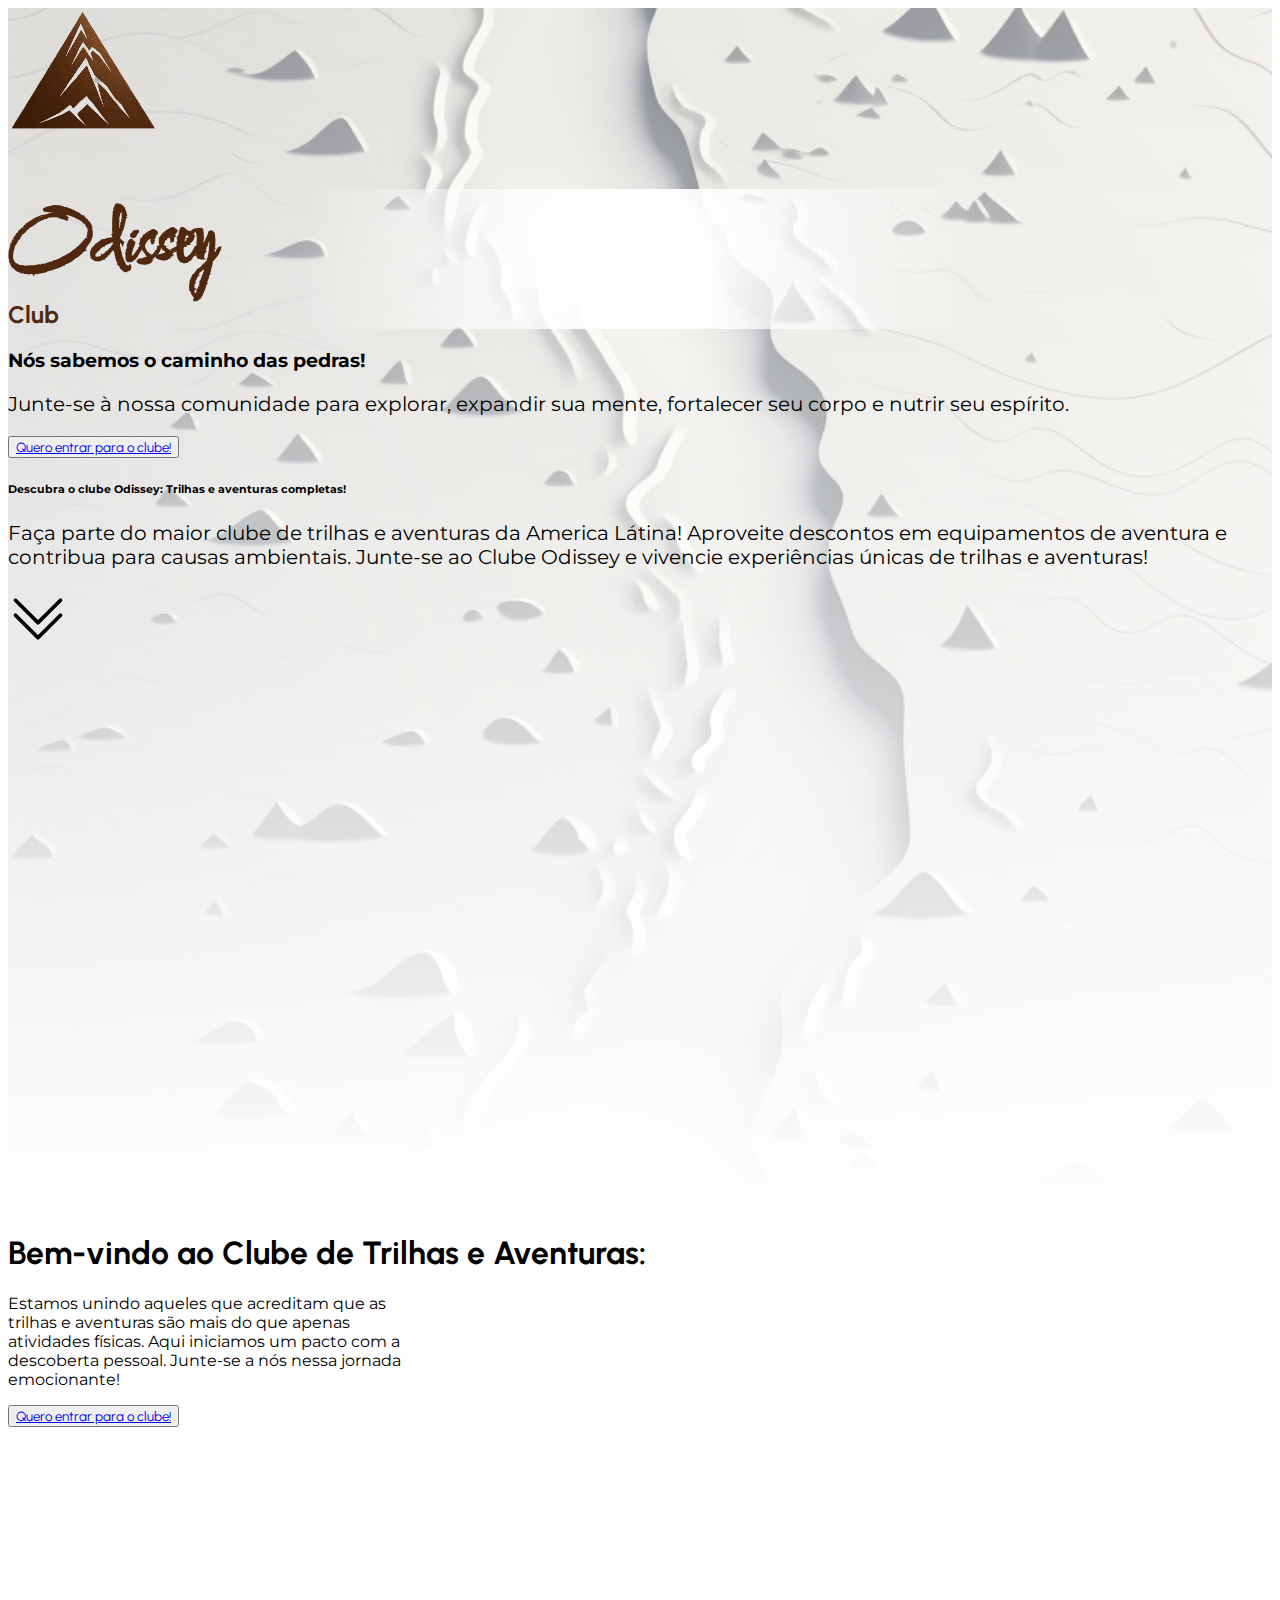
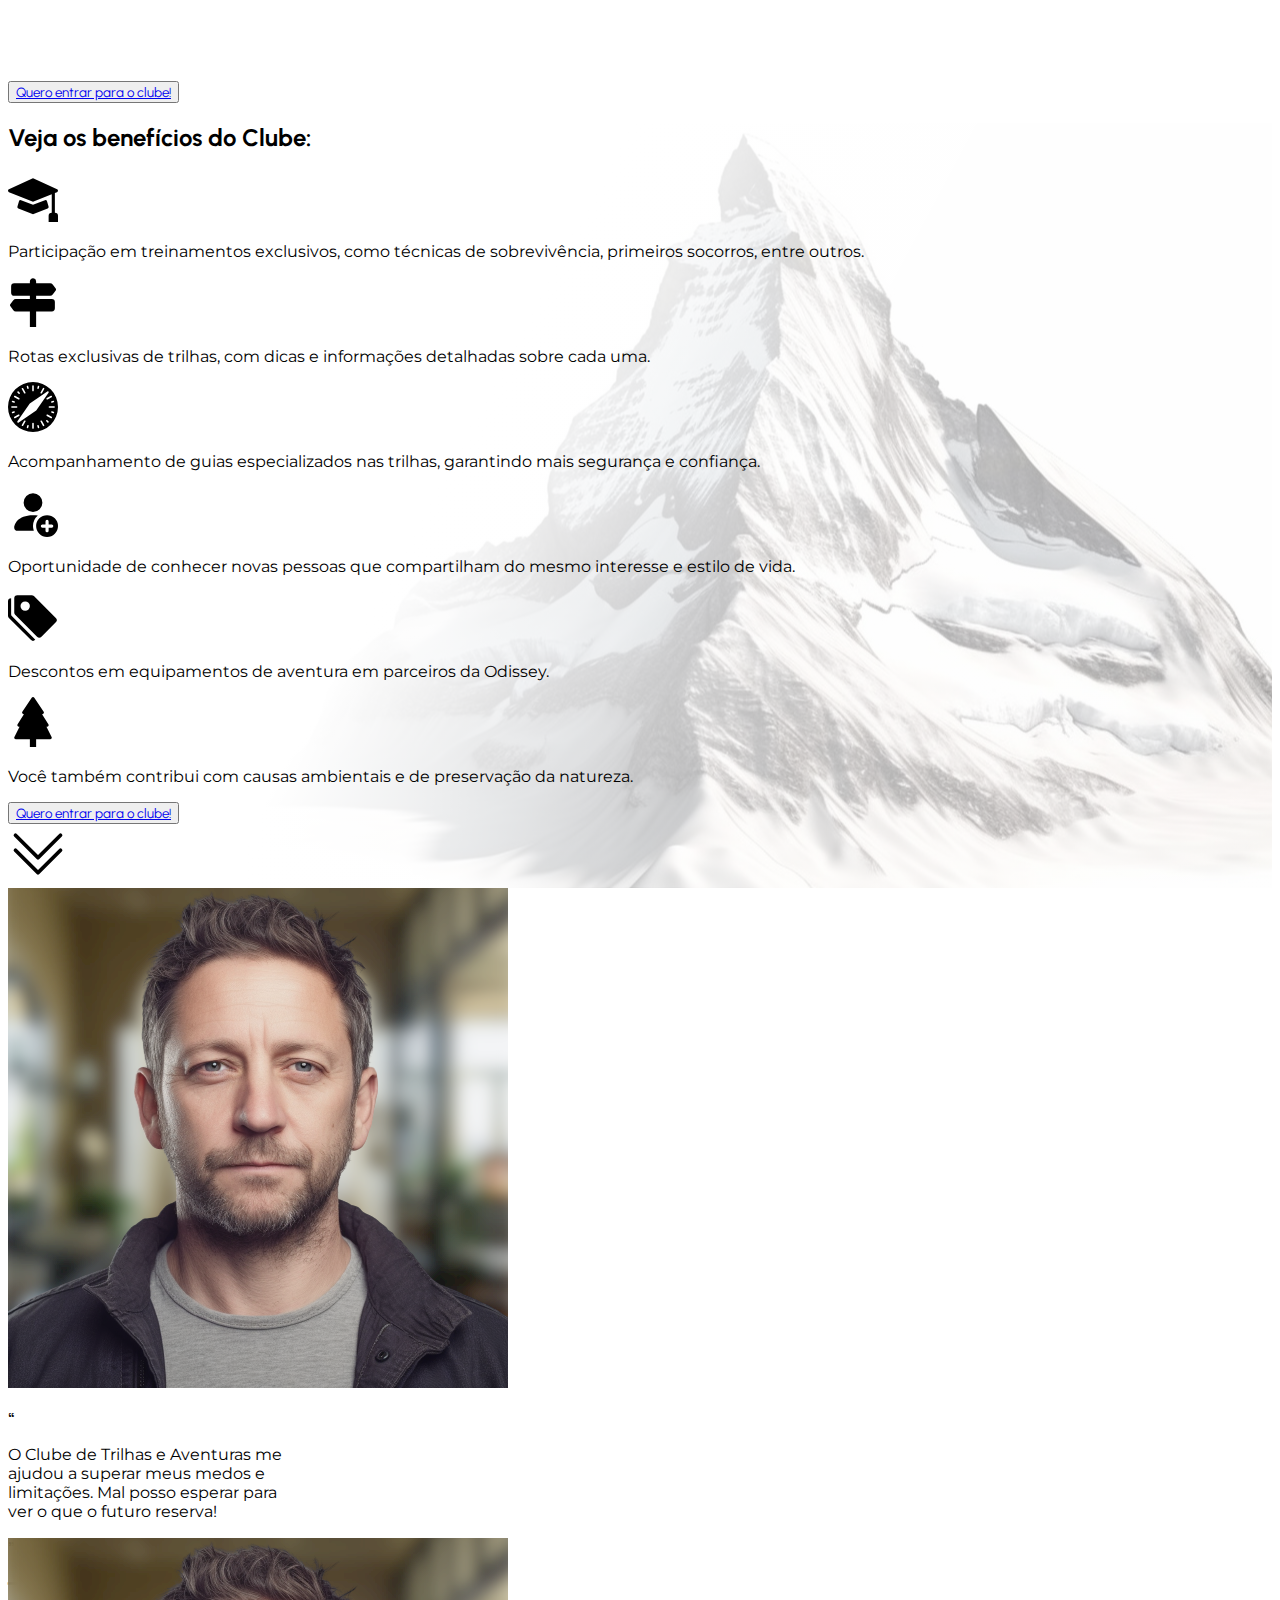
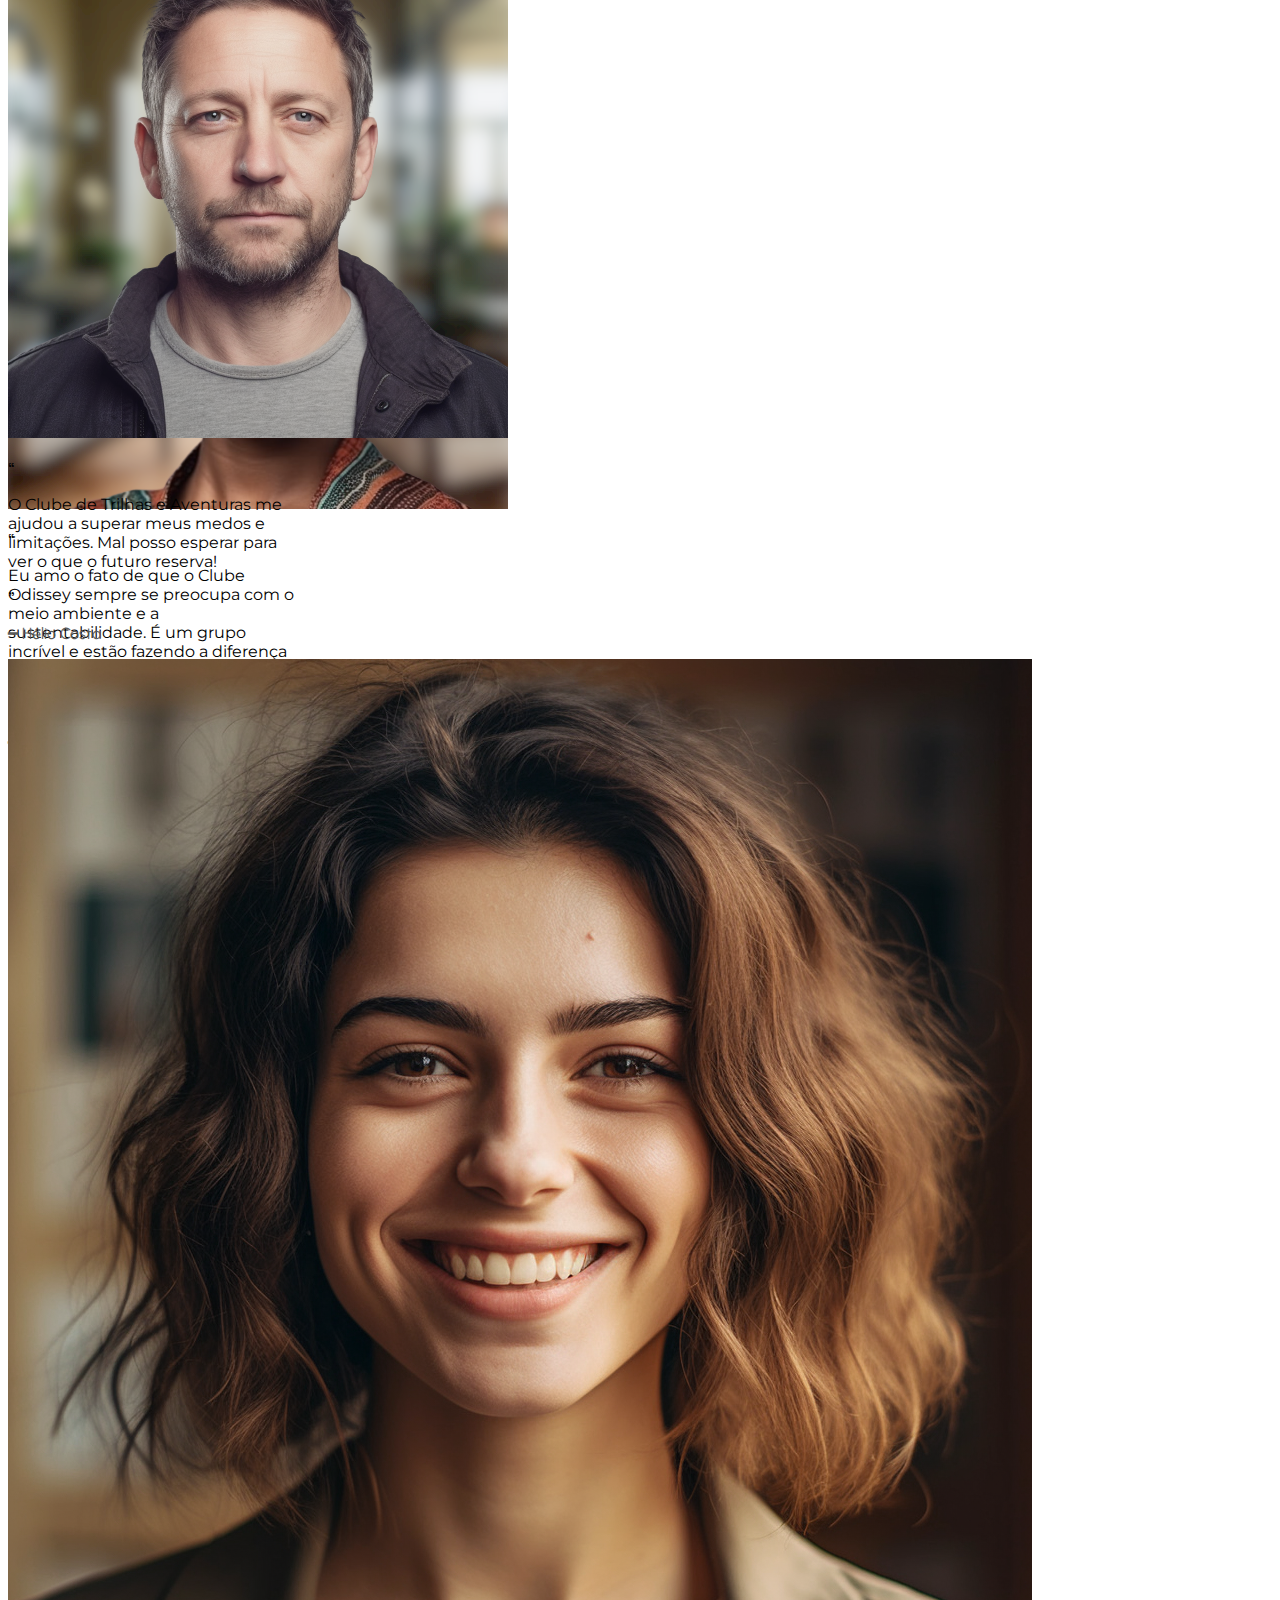
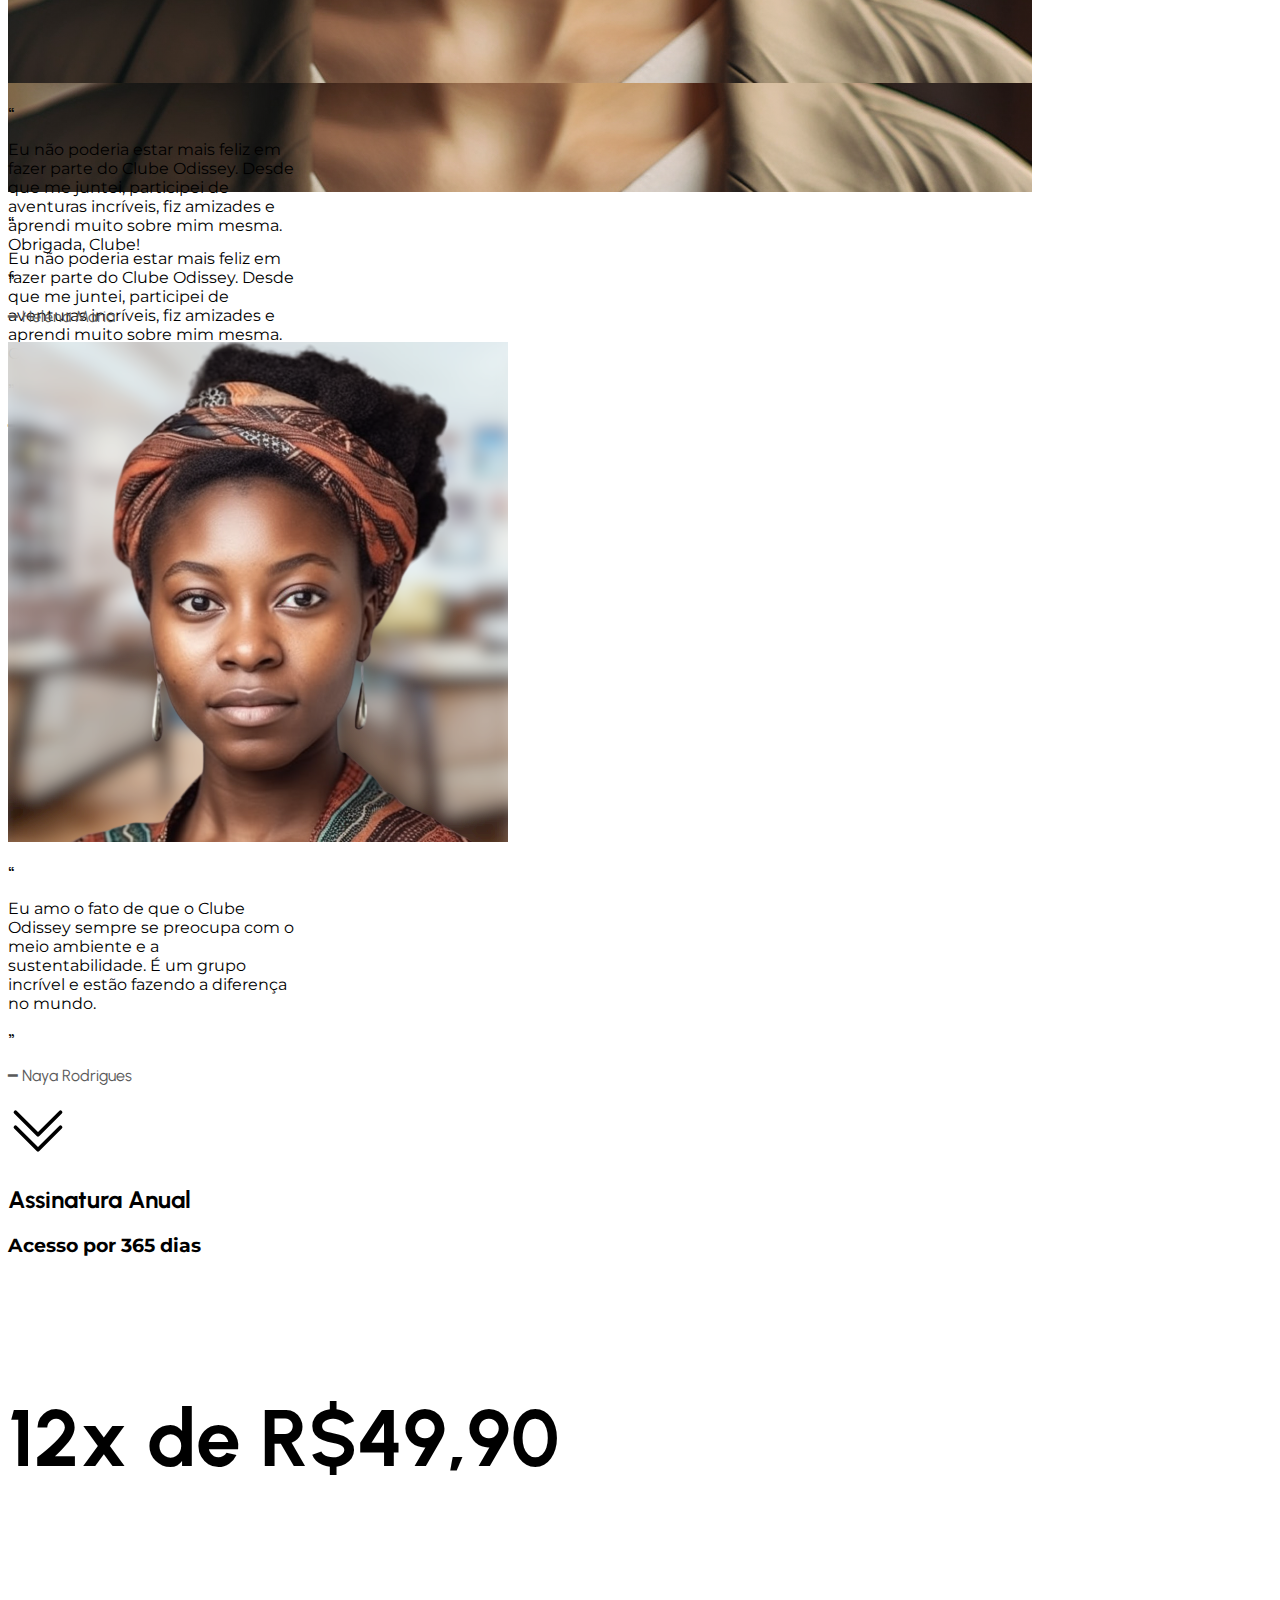
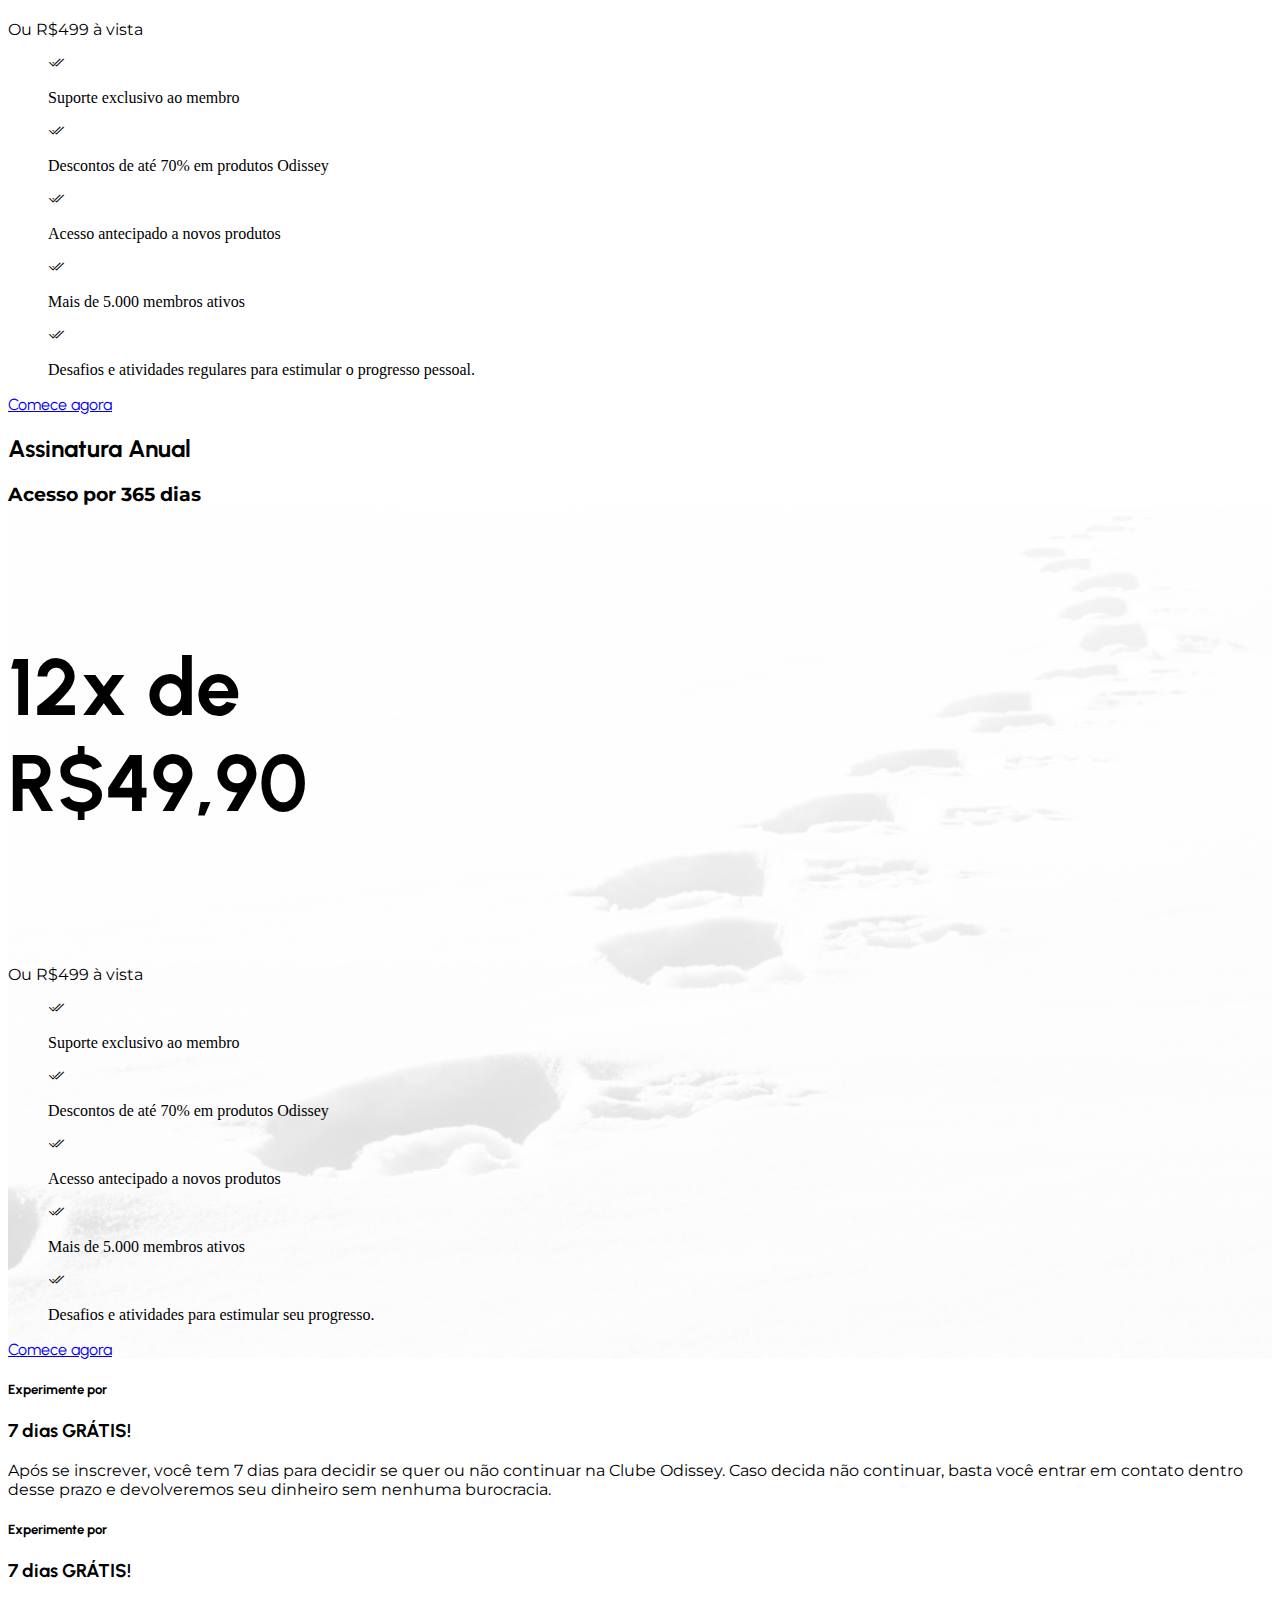
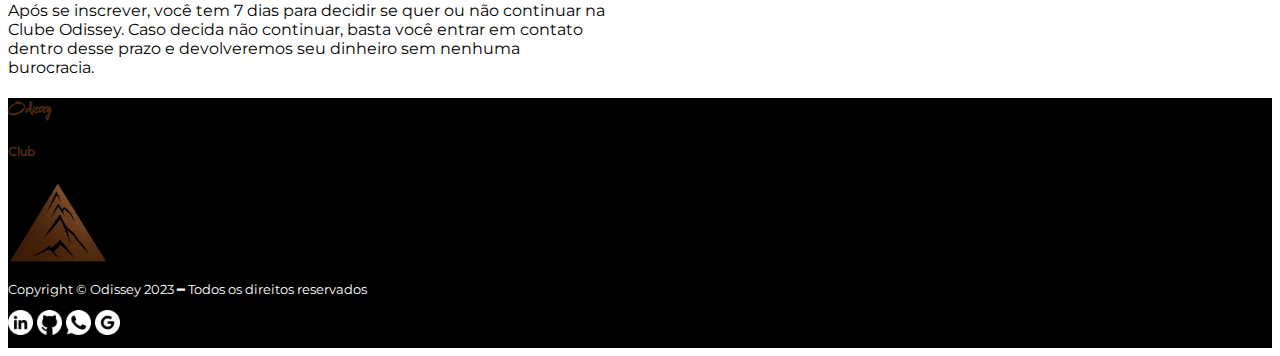
<file: index.html>
<!DOCTYPE html>
<html lang="pt-br">
<head>
    <meta charset="UTF-8">
    <meta http-equiv="X-UA-Compatible" content="IE=edge">
    <meta name="viewport" content="width=device-width, initial-scale=1.0">
    <title>Odissey - Clube de Trilhas </title>
    <link rel="stylesheet" href="style.css">
    <link href="https://cdn.jsdelivr.net/npm/bootstrap@5.3.0-alpha3/dist/css/bootstrap.min.css" rel="stylesheet" integrity="sha384-KK94CHFLLe+nY2dmCWGMq91rCGa5gtU4mk92HdvYe+M/SXH301p5ILy+dN9+nJOZ" crossorigin="anonymous">
    <link rel="preconnect" href="https://fonts.gstatic.com" crossorigin>
    <link rel="preconnect" href="https://fonts.googleapis.com">
    <link href="https://fonts.googleapis.com/css2?family=Comforter+Brush&family=Montserrat&family=Space+Grotesk&family=Urbanist&display=swap" rel="stylesheet">
    <link rel="stylesheet" href="https://cdn.jsdelivr.net/npm/bootstrap-icons@1.10.5/font/bootstrap-icons.css">
    


</head>
<body>
    <main> 
      <header id="inicio">
        <div class="inicio inicio-bg d-flex flex-column pt-5 px-3">
          <div class="d-flex align-items-center justify-content-center mb-md-5">
            <div class="d-flex align-items-center justify-content-center div-logo">
              <img src="/midias/logotipo.png" alt="logotipo da marca Odissey. Formato triangular com o interior formando patamares montanhosos, o triangulo é marrom alaranjado." class="logotipo-header">
              <div class="d-flex flex-column align-items-center container-header rounded-circle">
                <h1 class="f-comforter cor-logo titulo-header">
                  Odissey
                </h1>
                <h2 class="f-urbanist cor-logo display-3">
                  Club
                </h2>
              </div>
            </div>
          </div>
          <div class="pt-5 px-4 mb-md-5">
            <h3 class="preto f-montserrat display-3 lh-1 text-center pb-3">
              Nós sabemos o caminho das pedras!
            </h3>
            <p class="preto f-montserrat display-9 text-center">
              Junte-se à nossa comunidade para explorar, expandir sua mente, fortalecer seu corpo e nutrir seu espírito.
            </p>
          </div>
          <div class="container-button text-center my-3 pt-5">
            <button class="btn btn-dark f-urbanist text-uppercase rounded-5 py-3 px-4 mb-md-5">
              <a href="#assinatura" class="link-light link-underline link-underline-opacity-0">
                Quero entrar para o clube!
              </a>
            </button>  
          </div> 
          <div class="pt-5 px-4 my-md-5">
            <h6 class="preto f-montserrat display-6 lh-1 text-center pb-3">
              Descubra o clube Odissey: Trilhas e aventuras completas!
            </h6>
            <p class="preto f-montserrat display-9 text-center">
              Faça parte do maior clube de trilhas e aventuras da America Látina!
              Aproveite descontos em equipamentos de aventura e contribua para causas ambientais.
              Junte-se ao Clube Odissey e vivencie experiências únicas de trilhas e aventuras!
            </p>
          </div> 
          <div class="container-element text-center pt-5">
            <svg xmlns="http://www.w3.org/2000/svg" width="60" height="60" fill="currentColor" class="bi bi-chevron-double-down" viewBox="0 0 16 16">
                <path fill-rule="evenodd" d="M1.646 6.646a.5.5 0 0 1 .708 0L8 12.293l5.646-5.647a.5.5 0 0 1 .708.708l-6 6a.5.5 0 0 1-.708 0l-6-6a.5.5 0 0 1 0-.708z"/>
                <path fill-rule="evenodd" d="M1.646 2.646a.5.5 0 0 1 .708 0L8 8.293l5.646-5.647a.5.5 0 0 1 .708.708l-6 6a.5.5 0 0 1-.708 0l-6-6a.5.5 0 0 1 0-.708z"/>
            </svg> 
          </div> 
        </div>
      </header>
      
        <section id="video">
            <div class="mb-md-5 pb-md-5">
              <div class="d-flex flex-column justify-content-around video-container py-3">
                <div>
                  <h1 class=" text-center py-3 preto f-urbanist display-3 px-3">
                    Bem-vindo ao Clube de Trilhas e Aventuras: 
                  </h1>
                </div>
                <div class="text-center d-md-flex justify-content-md-evenly mx-md-5 my-md-5">
                  <div class="d-flex flex-column align-items-center">
                    <p class="f-montserrat py-4 text-center text-md-uppercase ms-3 ms-md-0" style="max-width: 400px;">
                      Estamos unindo aqueles que acreditam que as trilhas e aventuras são mais do que apenas atividades físicas.
                      Aqui iniciamos um pacto com a descoberta pessoal. Junte-se a nós nessa jornada emocionante!
                    </p>
                    <button class="btn btn-dark f-urbanist text-uppercase rounded-5 py-3 px-4 d-none d-md-block mx-3">
                      <a href="#assinatura" class="link-light link-underline link-underline-opacity-0">
                          Quero entrar para o clube!
                      </a>
                    </button> 
                  </div>
                  <iframe src="https://www.youtube.com/embed/CNNkI7HWT1Q" title="YouTube video player" class="video-md rounded-2 my-5 my-md-0" frameborder="0" allow="accelerometer; autoplay; clipboard-write; encrypted-media; gyroscope; picture-in-picture; web-share" allowfullscreen></iframe>
                </div>
                <div class="d-block d-flex d-md-none justify-content-center my-5 my-md-0">
                  <button class="btn btn-dark f-urbanist text-uppercase rounded-5 py-3 px-4 d-block d-md-none">
                    <a href="#assinatura" class="link-light link-underline link-underline-opacity-0">
                        Quero entrar para o clube!
                    </a>
                  </button> 
                </div>
              </div>
            </div>
        </section>

        <section id="vantagens">
            <div class="vantagens px-3 pb-3 d-flex flex-column justify-content-around vantagens-bg bg-md-only">
                <h2 class="text-center f-urbanist display-3 mt-5 my-md-5">
                    Veja os benefícios do Clube:
                </h2>
                <div class="container text-center mt-md-4">
                    <div class="row row-gap-5">
                        <div class="col-sm-6 col-md-4 icone-vantagens"> 
                            <svg xmlns="http://www.w3.org/2000/svg" width="50" height="50" fill="currentColor" class="bi bi-mortarboard-fill" viewBox="0 0 16 16">
                                <path d="M8.211 2.047a.5.5 0 0 0-.422 0l-7.5 3.5a.5.5 0 0 0 .025.917l7.5 3a.5.5 0 0 0 .372 0L14 7.14V13a1 1 0 0 0-1 1v2h3v-2a1 1 0 0 0-1-1V6.739l.686-.275a.5.5 0 0 0 .025-.917l-7.5-3.5Z"/>
                                <path d="M4.176 9.032a.5.5 0 0 0-.656.327l-.5 1.7a.5.5 0 0 0 .294.605l4.5 1.8a.5.5 0 0 0 .372 0l4.5-1.8a.5.5 0 0 0 .294-.605l-.5-1.7a.5.5 0 0 0-.656-.327L8 10.466 4.176 9.032Z"/>
                              </svg>
                            <p class="mb-3 f-montserrat text-center mt-4">Participação em treinamentos exclusivos, como técnicas de sobrevivência, primeiros socorros, entre outros.</p>
                        </div>
                        <div class="col-sm-6 col-md-4 icone-vantagens">
                            <svg xmlns="http://www.w3.org/2000/svg" width="50" height="50" fill="currentColor" class="bi bi-signpost-2-fill" viewBox="0 0 16 16">
                                <path d="M7.293.707A1 1 0 0 0 7 1.414V2H2a1 1 0 0 0-1 1v2a1 1 0 0 0 1 1h5v1H2.5a1 1 0 0 0-.8.4L.725 8.7a.5.5 0 0 0 0 .6l.975 1.3a1 1 0 0 0 .8.4H7v5h2v-5h5a1 1 0 0 0 1-1V8a1 1 0 0 0-1-1H9V6h4.5a1 1 0 0 0 .8-.4l.975-1.3a.5.5 0 0 0 0-.6L14.3 2.4a1 1 0 0 0-.8-.4H9v-.586A1 1 0 0 0 7.293.707z"/>
                              </svg>
                            <p class="mb-3 f-montserrat text-center mt-4">Rotas exclusivas de trilhas, com dicas e informações detalhadas sobre cada uma.</p>
                        </div>
                        <div class="col-sm-6 col-md-4 icone-vantagens"> 
                            <svg xmlns="http://www.w3.org/2000/svg" width="50" height="50" fill="currentColor" class="bi bi-browser-safari" viewBox="0 0 16 16">
                                <path d="M8 16A8 8 0 1 0 8 0a8 8 0 0 0 0 16Zm.25-14.75v1.5a.25.25 0 0 1-.5 0v-1.5a.25.25 0 0 1 .5 0Zm0 12v1.5a.25.25 0 1 1-.5 0v-1.5a.25.25 0 1 1 .5 0ZM4.5 1.938a.25.25 0 0 1 .342.091l.75 1.3a.25.25 0 0 1-.434.25l-.75-1.3a.25.25 0 0 1 .092-.341Zm6 10.392a.25.25 0 0 1 .341.092l.75 1.299a.25.25 0 1 1-.432.25l-.75-1.3a.25.25 0 0 1 .091-.34ZM2.28 4.408l1.298.75a.25.25 0 0 1-.25.434l-1.299-.75a.25.25 0 0 1 .25-.434Zm10.392 6 1.299.75a.25.25 0 1 1-.25.434l-1.3-.75a.25.25 0 0 1 .25-.434ZM1 8a.25.25 0 0 1 .25-.25h1.5a.25.25 0 0 1 0 .5h-1.5A.25.25 0 0 1 1 8Zm12 0a.25.25 0 0 1 .25-.25h1.5a.25.25 0 1 1 0 .5h-1.5A.25.25 0 0 1 13 8ZM2.03 11.159l1.298-.75a.25.25 0 0 1 .25.432l-1.299.75a.25.25 0 0 1-.25-.432Zm10.392-6 1.299-.75a.25.25 0 1 1 .25.433l-1.3.75a.25.25 0 0 1-.25-.434ZM4.5 14.061a.25.25 0 0 1-.092-.341l.75-1.3a.25.25 0 0 1 .434.25l-.75 1.3a.25.25 0 0 1-.342.091Zm6-10.392a.25.25 0 0 1-.091-.342l.75-1.299a.25.25 0 1 1 .432.25l-.75 1.3a.25.25 0 0 1-.341.09ZM6.494 1.415l.13.483a.25.25 0 1 1-.483.13l-.13-.483a.25.25 0 0 1 .483-.13ZM9.86 13.972l.13.483a.25.25 0 1 1-.483.13l-.13-.483a.25.25 0 0 1 .483-.13ZM3.05 3.05a.25.25 0 0 1 .354 0l.353.354a.25.25 0 0 1-.353.353l-.354-.353a.25.25 0 0 1 0-.354Zm9.193 9.193a.25.25 0 0 1 .353 0l.354.353a.25.25 0 1 1-.354.354l-.353-.354a.25.25 0 0 1 0-.353ZM1.545 6.01l.483.13a.25.25 0 1 1-.13.483l-.483-.13a.25.25 0 1 1 .13-.482Zm12.557 3.365.483.13a.25.25 0 1 1-.13.483l-.483-.13a.25.25 0 1 1 .13-.483Zm-12.863.436a.25.25 0 0 1 .176-.306l.483-.13a.25.25 0 1 1 .13.483l-.483.13a.25.25 0 0 1-.306-.177Zm12.557-3.365a.25.25 0 0 1 .176-.306l.483-.13a.25.25 0 1 1 .13.483l-.483.13a.25.25 0 0 1-.306-.177ZM3.045 12.944a.299.299 0 0 1-.029-.376l3.898-5.592a.25.25 0 0 1 .062-.062l5.602-3.884a.278.278 0 0 1 .392.392L9.086 9.024a.25.25 0 0 1-.062.062l-5.592 3.898a.299.299 0 0 1-.382-.034l-.005-.006Zm3.143 1.817a.25.25 0 0 1-.176-.306l.129-.483a.25.25 0 0 1 .483.13l-.13.483a.25.25 0 0 1-.306.176ZM9.553 2.204a.25.25 0 0 1-.177-.306l.13-.483a.25.25 0 1 1 .483.13l-.13.483a.25.25 0 0 1-.306.176Z"/>
                              </svg>
                            <p class="mb-3 f-montserrat text-center mt-4">Acompanhamento de guias especializados nas trilhas, garantindo mais segurança e confiança.</p>
                        </div>
                        <div class="col-sm-6 col-md-4 icone-vantagens"> 
                            <svg xmlns="http://www.w3.org/2000/svg" width="50" height="50" fill="currentColor" class="bi bi-person-fill-add" viewBox="0 0 16 16">
                                <path d="M12.5 16a3.5 3.5 0 1 0 0-7 3.5 3.5 0 0 0 0 7Zm.5-5v1h1a.5.5 0 0 1 0 1h-1v1a.5.5 0 0 1-1 0v-1h-1a.5.5 0 0 1 0-1h1v-1a.5.5 0 0 1 1 0Zm-2-6a3 3 0 1 1-6 0 3 3 0 0 1 6 0Z"/>
                                <path d="M2 13c0 1 1 1 1 1h5.256A4.493 4.493 0 0 1 8 12.5a4.49 4.49 0 0 1 1.544-3.393C9.077 9.038 8.564 9 8 9c-5 0-6 3-6 4Z"/>
                              </svg>
                            <p class="mb-3 f-montserrat text-center mt-4">Oportunidade de conhecer novas pessoas que compartilham do mesmo interesse e estilo de vida.</p>
                        </div>
                        <div class="col-sm-6 col-md-4 icone-vantagens"> 
                            <svg xmlns="http://www.w3.org/2000/svg" width="50" height="50" fill="currentColor" class="bi bi-tags-fill" viewBox="0 0 16 16">
                                <path d="M2 2a1 1 0 0 1 1-1h4.586a1 1 0 0 1 .707.293l7 7a1 1 0 0 1 0 1.414l-4.586 4.586a1 1 0 0 1-1.414 0l-7-7A1 1 0 0 1 2 6.586V2zm3.5 4a1.5 1.5 0 1 0 0-3 1.5 1.5 0 0 0 0 3z"/>
                                <path d="M1.293 7.793A1 1 0 0 1 1 7.086V2a1 1 0 0 0-1 1v4.586a1 1 0 0 0 .293.707l7 7a1 1 0 0 0 1.414 0l.043-.043-7.457-7.457z"/>
                              </svg>
                            <p class="mb-3 f-montserrat text-center mt-4">Descontos em equipamentos de aventura em parceiros da Odissey.</p>
                        </div>
                        <div class="col-sm-6 col-md-4 icone-vantagens"> 
                            <svg xmlns="http://www.w3.org/2000/svg" width="50" height="50" fill="currentColor" class="bi bi-tree-fill" viewBox="0 0 16 16">
                                <path d="M8.416.223a.5.5 0 0 0-.832 0l-3 4.5A.5.5 0 0 0 5 5.5h.098L3.076 8.735A.5.5 0 0 0 3.5 9.5h.191l-1.638 3.276a.5.5 0 0 0 .447.724H7V16h2v-2.5h4.5a.5.5 0 0 0 .447-.724L12.31 9.5h.191a.5.5 0 0 0 .424-.765L10.902 5.5H11a.5.5 0 0 0 .416-.777l-3-4.5z"/>
                              </svg>
                            <p class="mb-3 f-montserrat text-center mt-4">Você também contribui com causas ambientais e de preservação da natureza.</p>
                        </div>
                    </div>
                </div>  
                <div class="container-button text-center my-5 pt-2 pb-5">
                    <button class="btn btn-dark f-urbanist text-uppercase rounded-5 py-3 px-4">
                      <a href="#assinatura" class="link-light link-underline link-underline-opacity-0">
                        Quero entrar para o clube!
                      </a>
                    </button>  
                </div>  
                <div class="container-element text-center mb-md-5">
                    <svg xmlns="http://www.w3.org/2000/svg" width="60" height="60" fill="currentColor" class="bi bi-chevron-double-down" viewBox="0 0 16 16">
                        <path fill-rule="evenodd" d="M1.646 6.646a.5.5 0 0 1 .708 0L8 12.293l5.646-5.647a.5.5 0 0 1 .708.708l-6 6a.5.5 0 0 1-.708 0l-6-6a.5.5 0 0 1 0-.708z"/>
                        <path fill-rule="evenodd" d="M1.646 2.646a.5.5 0 0 1 .708 0L8 8.293l5.646-5.647a.5.5 0 0 1 .708.708l-6 6a.5.5 0 0 1-.708 0l-6-6a.5.5 0 0 1 0-.708z"/>
                    </svg> 
                </div> 
            </div>
        </section>

        <section id="avaliacoes">
            <div id="carouselExampleDark" class="carousel carousel-dark slide avaliacoes pt-5 d-block d-md-none" data-bs-ride="carousel"  data-bs-interval="3000">
                <div class="carousel-inner py-5">
                    <div class="carousel-item active">
                        <div class="card border-0 m-auto" style="width: 18rem;">
                          <div class="fundo-movel1">
                            <img src="/midias/av1.png" class="d-block w-100 teste rounded-circle" alt="Foto de rosto do Hélio Costa, membro do grupo. Homem de meia idade caucasiano, cabelo levemente grisalho e barba cerrada, olhos claros. Ele veste uma camiseta cinza.">
                          </div>                          <div class="card-body d-flex justify-content-between pb-0">
                            <p class="f-space display-1 align-self-center pe-1">“</p>
                            <p class="card-text text-center f-montserrat">O Clube de Trilhas e Aventuras me ajudou a superar meus medos e limitações. Mal posso esperar para ver o que o futuro reserva!</p>
                            <p class="f-space display-1 align-self-center ps-1">”</p>
                          </div>
                          <p class="f-urbanist text-end cinza-escuro">━ Hélio Costa</p>
                        </div>
                      </div>
                  <div class="carousel-item">
                    <div class="card border-0 m-auto" style="width: 18rem;">
                      <div class="fundo-movel3">
                        <img src="/midias/av2.png" class="d-block w-100 rounded-circle" alt="Foto de rosto da Helena Maria, membro do grupo. Mulher jovem, afrodescendente, usa um lenço estampado para prender o cabelo, par de brincos em forma de gota e blusa estampada com os mesmos padrões do lenço.">
                      </div>
                      <div class="card-body d-flex justify-content-between pb-0">
                        <p class="f-space display-1 align-self-center pe-2">“</p>
                        <p class="card-text text-center f-montserrat">Eu amo o fato de que o Clube Odissey sempre se preocupa com o meio ambiente e a sustentabilidade. É um grupo incrível e estão fazendo a diferença no mundo.</p>
                        <p class="f-space display-1 align-self-center ps-2">”</p>
                      </div>
                      <p class="f-urbanist text-end cinza-escuro">━ Naya Rodrigues</p>
                    </div>
                  </div>
                  <div class="carousel-item">
                    <div class="card border-0 m-auto" style="width: 18rem;">
                      <div class="fundo-movel2">
                        <img src="/midias/av3.png" class="d-block w-100 rounded-circle" alt="Foto de rosto da Naya Rodrigues, membro do grupo. Mulher jovem, caucasiana, com cabelo castanho curto e sorrindo. Ela veste um casaco bege.">
                      </div>
                      <div class="card-body d-flex justify-content-between pb-0">
                        <p class="f-space display-1 align-self-center pe-2">“</p>
                        <p class="card-text text-center f-montserrat">Eu não poderia estar mais feliz em fazer parte do Clube Odissey. Desde que me juntei, participei de aventuras incríveis, fiz amizades e aprendi muito sobre mim mesma. Obrigada, Clube!</p>
                        <p class="f-space display-1 align-self-center ps-2">”</p>
                      </div>
                      <p class="f-urbanist text-end cinza-escuro">━ Helena Maria</p>
                    </div>
                  </div>
                </div>
            </div>

            <div id="card-md" class=" d-none d-md-block">
              <div class="d-flex justify-content-center align-items-start mt-5">
                <div class="card border-0 mx-auto" style="width: 18rem;">
                  <div class="fundo-movel1">
                    <img src="/midias/av1.png" class="d-block w-100 teste rounded-circle" alt="Foto de rosto do Hélio Costa, membro do grupo. Homem de meia idade caucasiano, cabelo levemente grisalho e barba cerrada, olhos claros. Ele veste uma camiseta cinza.">
                  </div>
                  <div class="card-body d-flex justify-content-between align-items-center pb-0">
                    <p class="f-space display-1 align-self-center pe-1 pt-4">“</p>
                    <p class="card-text text-center f-montserrat pt-4">O Clube de Trilhas e Aventuras me ajudou a superar meus medos e limitações. Mal posso esperar para ver o que o futuro reserva!</p>
                    <p class="f-space display-1 align-self-center ps-1 pt-4">”</p>
                  </div>
                  <p class="f-urbanist text-end cinza-escuro pt-5">━ Hélio Costa</p>
                </div>
                <div class="card border-0 mx-auto" style="width: 18rem;">
                  <div class="fundo-movel2">
                    <img src="/midias/av3.png" class="d-block w-100 rounded-circle" alt="Foto de rosto da Naya Rodrigues, membro do grupo. Mulher jovem, caucasiana, com cabelo castanho curto e sorrindo. Ela veste um casaco bege.">
                  </div>
                  <div class="card-body d-flex justify-content-between pb-0">
                    <p class="f-space display-1 align-self-center pe-2">“</p>
                    <p class="card-text text-center f-montserrat">Eu não poderia estar mais feliz em fazer parte do Clube Odissey. Desde que me juntei, participei de aventuras incríveis, fiz amizades e aprendi muito sobre mim mesma. Obrigada, Clube!</p>
                    <p class="f-space display-1 align-self-center ps-2">”</p>
                  </div>
                  <p class="f-urbanist text-end cinza-escuro">━ Helena Maria</p>
                </div>
                <div class="card border-0 mx-auto" style="width: 18rem;">
                  <div class="fundo-movel3">
                    <img src="/midias/av2.png" class="d-block w-100 rounded-circle" alt="Foto de rosto da Helena Maria, membro do grupo. Mulher jovem, afrodescendente, usa um lenço estampado para prender o cabelo, par de brincos em forma de gota e blusa estampada com os mesmos padrões do lenço.">
                  </div>
                  <div class="card-body d-flex justify-content-between pb-0">
                    <p class="f-space display-1 align-self-center pe-2">“</p>
                    <p class="card-text text-center f-montserrat pt-2">Eu amo o fato de que o Clube Odissey sempre se preocupa com o meio ambiente e a sustentabilidade. É um grupo incrível e estão fazendo a diferença no mundo.</p>
                    <p class="f-space display-1 align-self-center ps-2">”</p>
                  </div>
                  <p class="f-urbanist text-end cinza-escuro pt-4">━ Naya Rodrigues</p>
                </div>
              </div>
            </div>

            <div class="container-element text-center my-md-5">
              <svg xmlns="http://www.w3.org/2000/svg" width="60" height="60" fill="currentColor" class="bi bi-chevron-double-down my-5" viewBox="0 0 16 16">
                  <path fill-rule="evenodd" d="M1.646 6.646a.5.5 0 0 1 .708 0L8 12.293l5.646-5.647a.5.5 0 0 1 .708.708l-6 6a.5.5 0 0 1-.708 0l-6-6a.5.5 0 0 1 0-.708z"/>
                  <path fill-rule="evenodd" d="M1.646 2.646a.5.5 0 0 1 .708 0L8 8.293l5.646-5.647a.5.5 0 0 1 .708.708l-6 6a.5.5 0 0 1-.708 0l-6-6a.5.5 0 0 1 0-.708z"/>
              </svg> 
          </div> 
        </section>

        <section id="assinatura">
          <div class="assinatura my-5 d-block d-md-none" id="element-grower">
            <div class="card mx-4 rounded-4">
              <div class="card-header text-center">
                <h2 class="display-4 fw-bold f-urbanist">
                  Assinatura Anual
                </h2>
                <h3 class="f-montserrat">
                  Acesso por 365 dias
                </h3>
              </div>
              <div class="card-body text-center mt-4">
                <h5 class="card-title display-7 fw-bold f-urbanist">
                  12x de R$49,90
                </h5>
                <p class="card-text f-montserrat text-uppercase mb-5">
                    Ou R$499 à vista
                </p>
                <ul class="ul-assinatura text-start">
                  <li class="py-4 border-bottom">
                    <i class="bi bi-check2-all d-inline"></i>
                    <p class="d-inline">Suporte exclusivo ao membro</p>
                  </li>
                  <li class="py-4 border-bottom">
                    <i class="bi bi-check2-all d-inline"></i> 
                    <p class="d-inline">Descontos de até 70% em produtos Odissey</p>
                  </li>
                  <li class="py-4 border-bottom">
                    <i class="bi bi-check2-all d-inline"></i> 
                    <p class="d-inline">Acesso antecipado a novos produtos</p>
                  </li>
                  <li class="py-4 border-bottom">
                    <i class="bi bi-check2-all d-inline"></i> 
                    <p class="d-inline">Mais de 5.000 membros ativos</p>
                  </li>
                  <li class="py-4 border-bottom">
                    <i class="bi bi-check2-all d-inline"></i> 
                    <p class="d-inline">Desafios e atividades regulares para estimular o progresso pessoal.</p>
                  </li>
                </ul>
                <a href="cadastro.html" target="_blank" class="btn btn-primary f-urbanist text-uppercase rounded-4 py-2 px-4">
                  Comece agora
                </a>
              </div>
            </div>
          </div>

          <div class="assinatura my-5 d-none d-md-block assinatura-bg bg-md-only">
            <div class="d-flex justify-content-center" id="element-grower-md">
              <div class="card mx-4 rounded-4" style="width: 500px;">
                <div class="card-header text-center">
                  <h2 class="display-4 fw-bold f-urbanist">
                    Assinatura Anual
                  </h2>
                  <h3 class="f-montserrat">
                    Acesso por 365 dias
                  </h3>
                </div>
                <div class="card-body text-center mt-4">
                  <h5 class="card-title display-7 fw-bold f-urbanist">
                    12x de R$49,90
                  </h5>
                  <p class="card-text f-montserrat text-uppercase mb-5">
                      Ou R$499 à vista
                  </p>
                  <ul class="ul-assinatura text-center">
                    <li class="py-4 border-bottom">
                      <i class="bi bi-check2-all d-inline"></i>
                      <p class="d-inline">Suporte exclusivo ao membro</p>
                    </li>
                    <li class="py-4 border-bottom">
                      <i class="bi bi-check2-all d-inline"></i> 
                      <p class="d-inline">Descontos de até 70% em produtos Odissey</p>
                    </li>
                    <li class="py-4 border-bottom">
                      <i class="bi bi-check2-all d-inline"></i> 
                      <p class="d-inline">Acesso antecipado a novos produtos</p>
                    </li>
                    <li class="py-4 border-bottom">
                      <i class="bi bi-check2-all d-inline"></i> 
                      <p class="d-inline">Mais de 5.000 membros ativos</p>
                    </li>
                    <li class="py-4 border-bottom">
                      <i class="bi bi-check2-all d-inline"></i> 
                      <p class="d-inline">Desafios e atividades para estimular seu progresso.</p>
                    </li>
                  </ul>
                  <a href="cadastro.html" target="_blank" class="btn btn-primary f-urbanist text-uppercase rounded-4 py-3 px-5">
                    Comece agora
                  </a>
                </div>
              </div>
            </div>
          </div>



        </section>

        <section id="trial">
          <div class="trial text-center mx-4 d-block d-md-none">
            <h5 class="f-urbanist m-0">
              Experimente por
            </h5>
            <h3 class="f-urbanist display-1 border-bottom">
              7 dias GRÁTIS!
            </h3>
            <article class="f-montserrat">
              Após se inscrever, você tem 7 dias para decidir se quer ou não continuar na Clube Odissey.
              Caso decida não continuar, basta você entrar em contato dentro desse prazo e devolveremos seu dinheiro sem nenhuma burocracia.
            </article>
          </div>

          <div class="d-flex justify-content-center">
            <div class="trial text-center mx-4 d-none d-md-block my-5" style="width: 600px;">
              <h5 class="f-urbanist m-0">
                Experimente por
              </h5>
              <h3 class="f-urbanist display-1 border-bottom">
                7 dias GRÁTIS!
              </h3>
              <article class="f-montserrat">
                Após se inscrever, você tem 7 dias para decidir se quer ou não continuar na Clube Odissey.
                Caso decida não continuar, basta você entrar em contato dentro desse prazo e devolveremos seu dinheiro sem nenhuma burocracia.
              </article>
            </div>
          </div>
        </section>
    </main>

    <footer class="bg-preto mt-5 d-flex justify-content-center align-items-center">
        <div class="d-flex flex-column justify-content-evenly align-item-center" style="width: 100%; height: 100%;">
          <div class="d-flex justify-content-evenly align-items-center mx-auto" style="width: 25%;">
            <h4 class="f-comforter cor-logo display-5 m-0">
              Odissey
            </h4>
            <h5 class="f-urbanist cor-logo display-6 m-0">
              Club
            </h5>
            <img src="/midias/logotipo.png" alt="logotipo da marca Odissey. Formato triangular com o interior formando patamares montanhosos, o triangulo é marrom alaranjado." class="text-center logotipo-footer my-3" id="logo">
          </div>  
          <p class="m-0 branco f-montserrat text-center display-8">Copyright &copy; Odissey 2023 ━ Todos os direitos reservados</p>
          <div class="d-flex justify-content-evenly mx-auto" style="width: 30%;">
            <a href="https://www.linkedin.com/in/gabriel-bosco-dev/" target="_blank"><img src="/midias/linkedin.png" class="img-icon" alt="Logotipo Linkedin"></a>
            <a href="https://github.com/Gabriel-Bosco" target="_blank"><img src="/midias/github.png" class="img-icon" alt="Logotipo Github"></a>
            <a href="https://whatsa.me/5511948082994" target="_blank"><img src="/midias/whatsapp.png" class="img-icon" alt="Logotipo WhatsApp"></a>
            <a href="mailto:gabrielboscodev@gmail.com" target="_blank"><img src="/midias/google.png" class="img-icon" alt="Logotipo Google"></a>
          </div>
        </div>
    </footer>
</body>
<script src="https://cdn.jsdelivr.net/npm/bootstrap@5.3.0-alpha3/dist/js/bootstrap.bundle.min.js" integrity="sha384-ENjdO4Dr2bkBIFxQpeoTz1HIcje39Wm4jDKdf19U8gI4ddQ3GYNS7NTKfAdVQSZe" crossorigin="anonymous"></script>
<script src="script.js"></script>
</html>
</file>
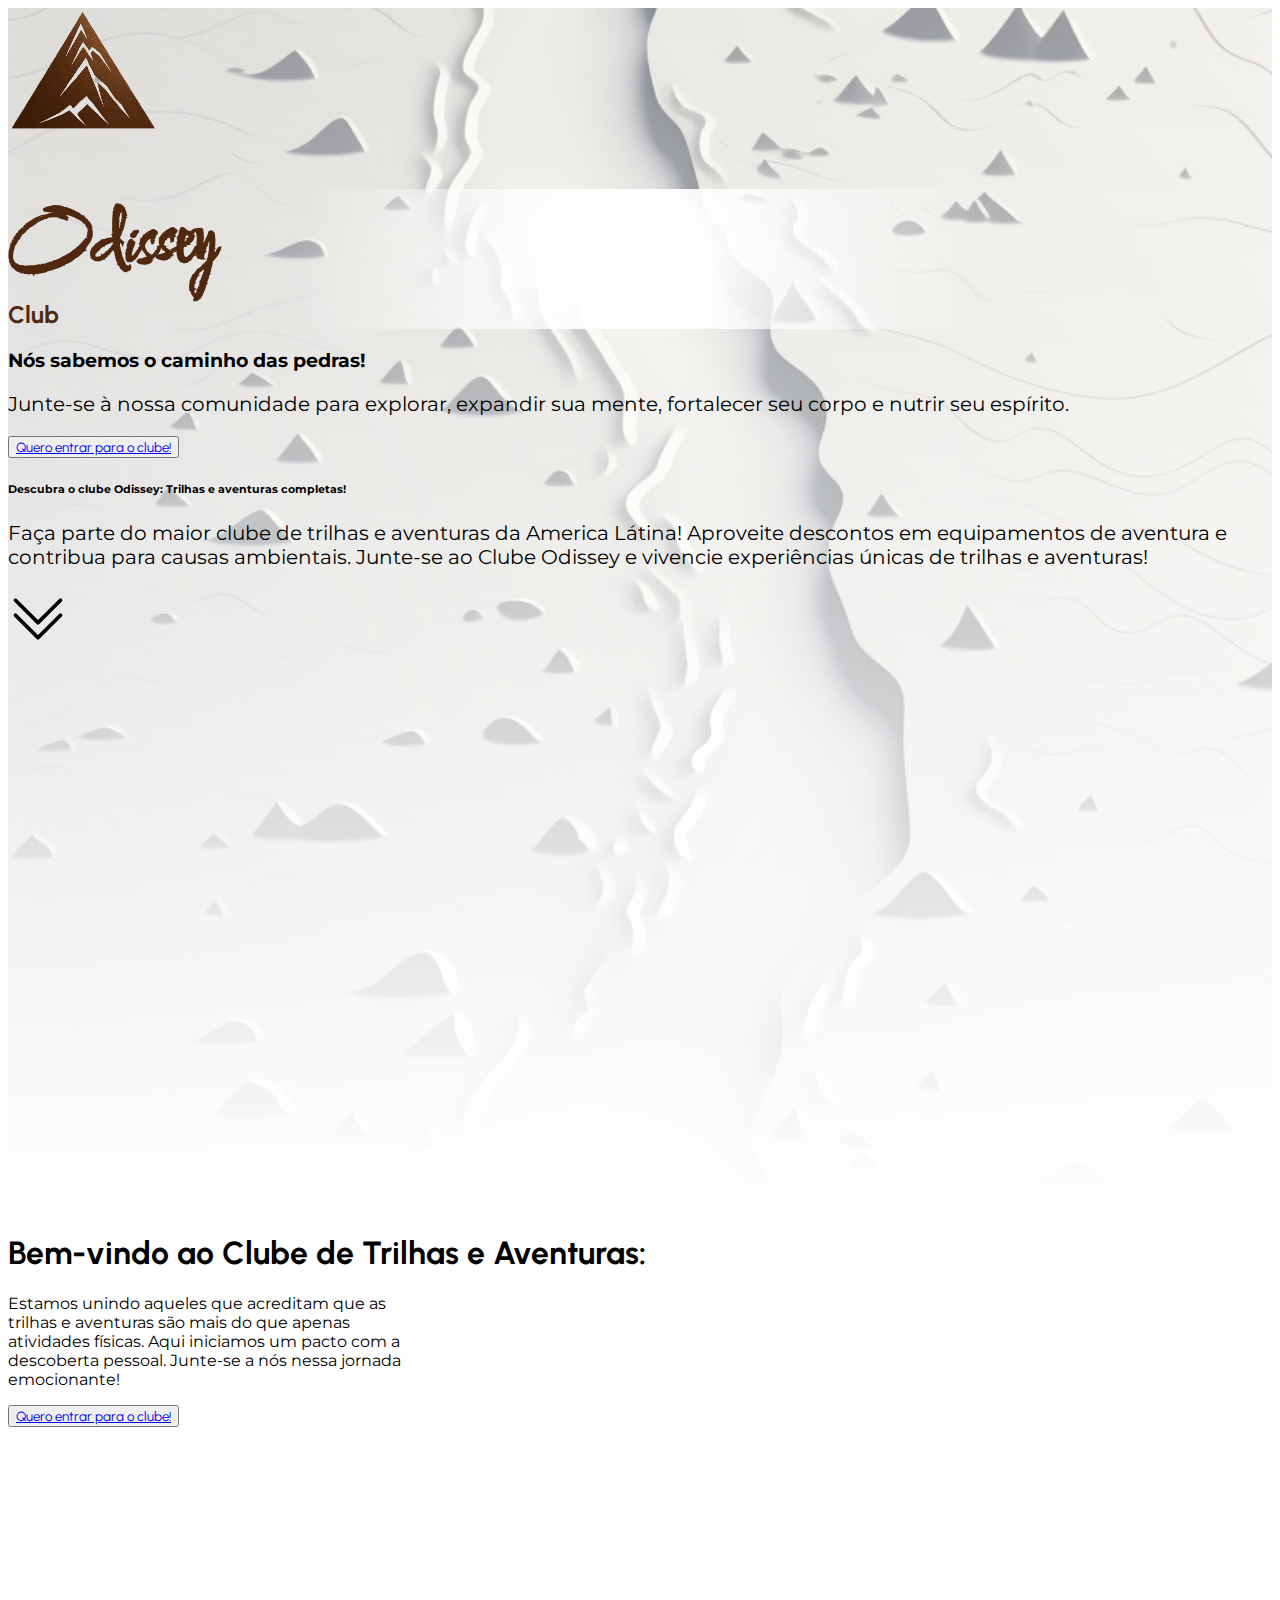
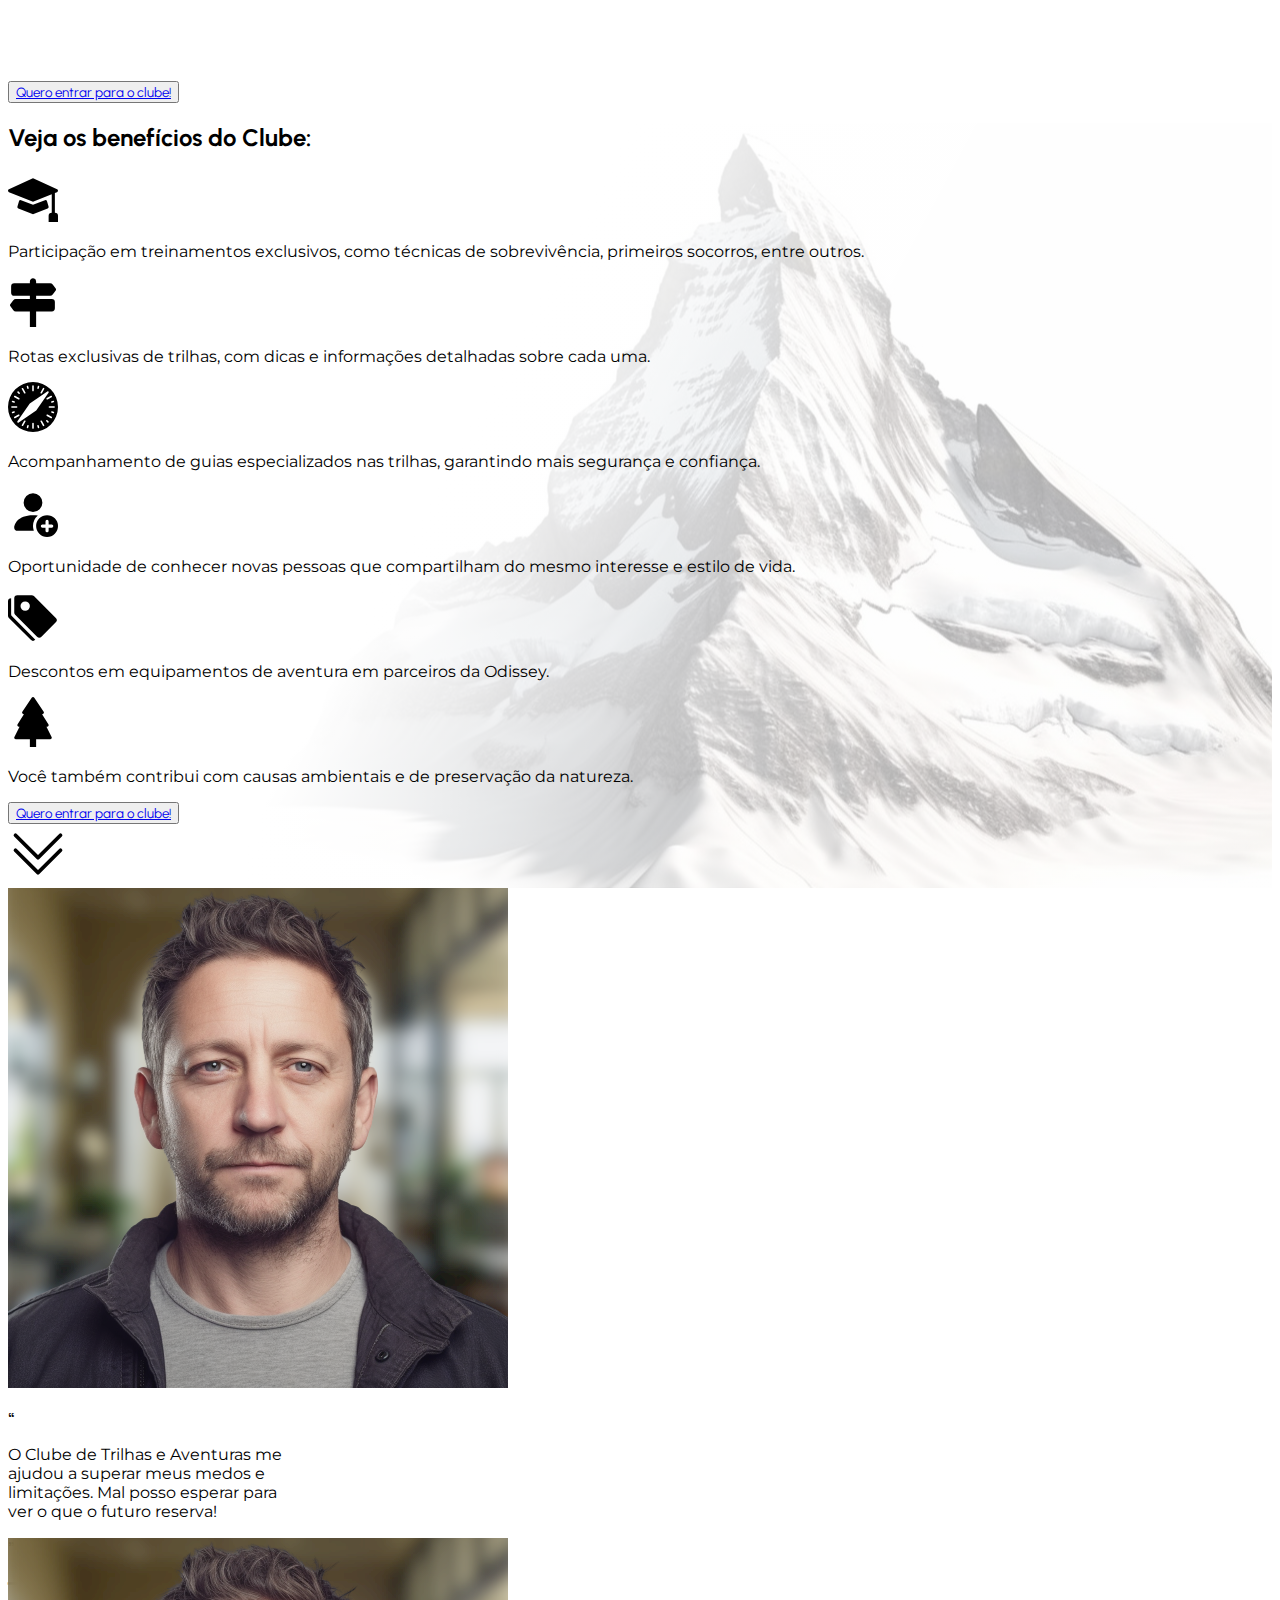
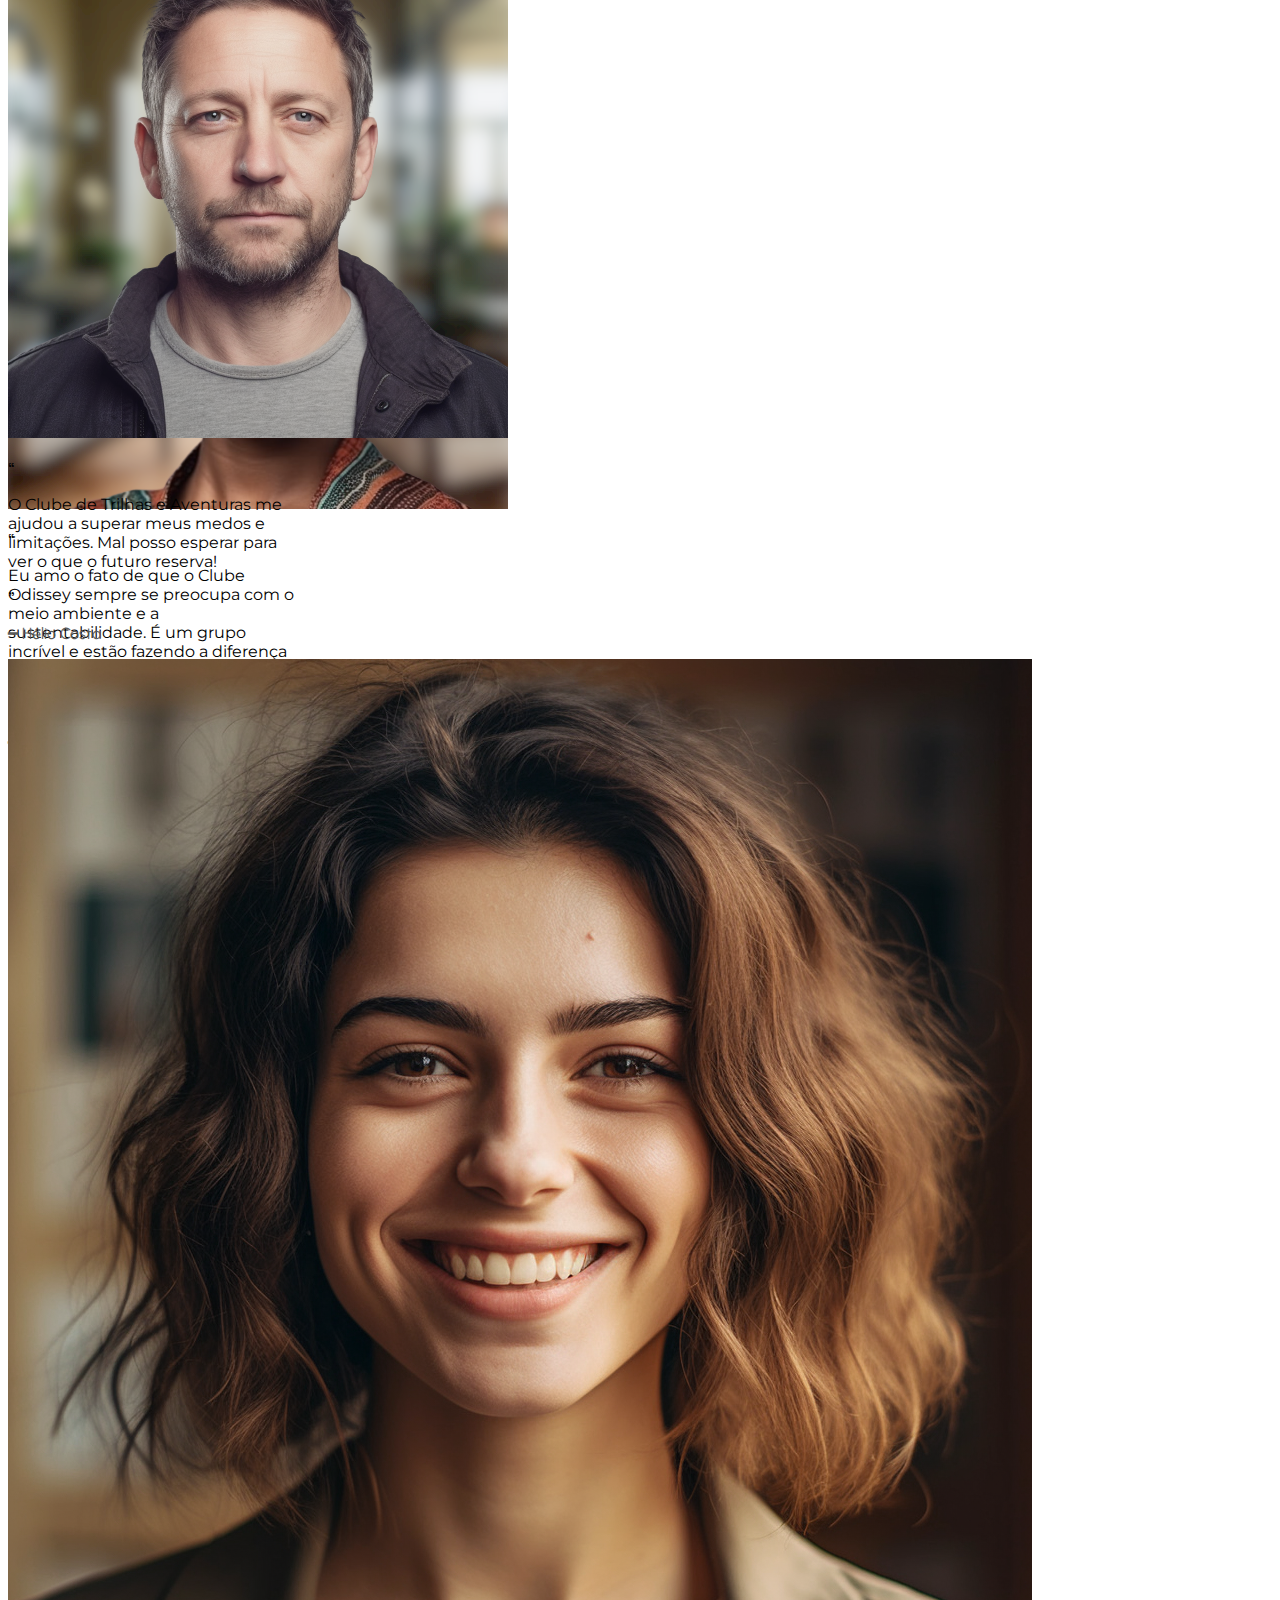
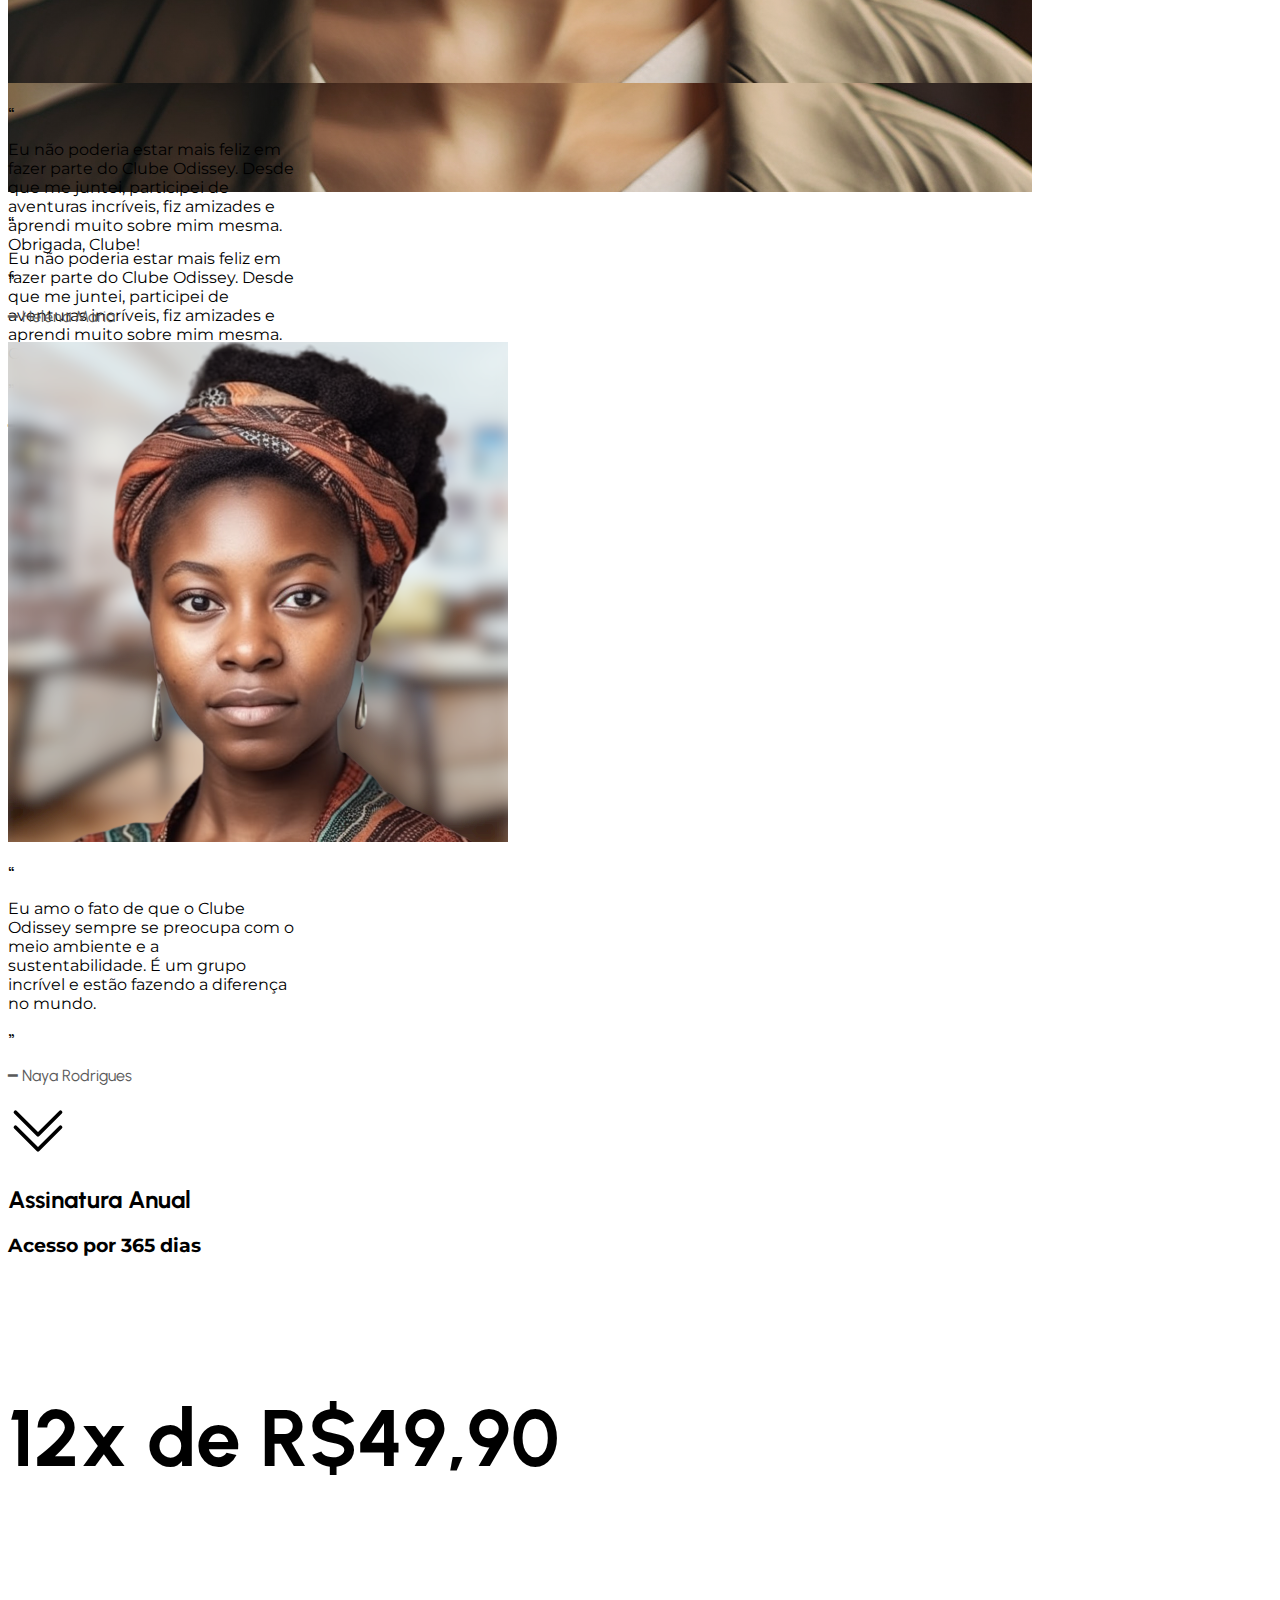
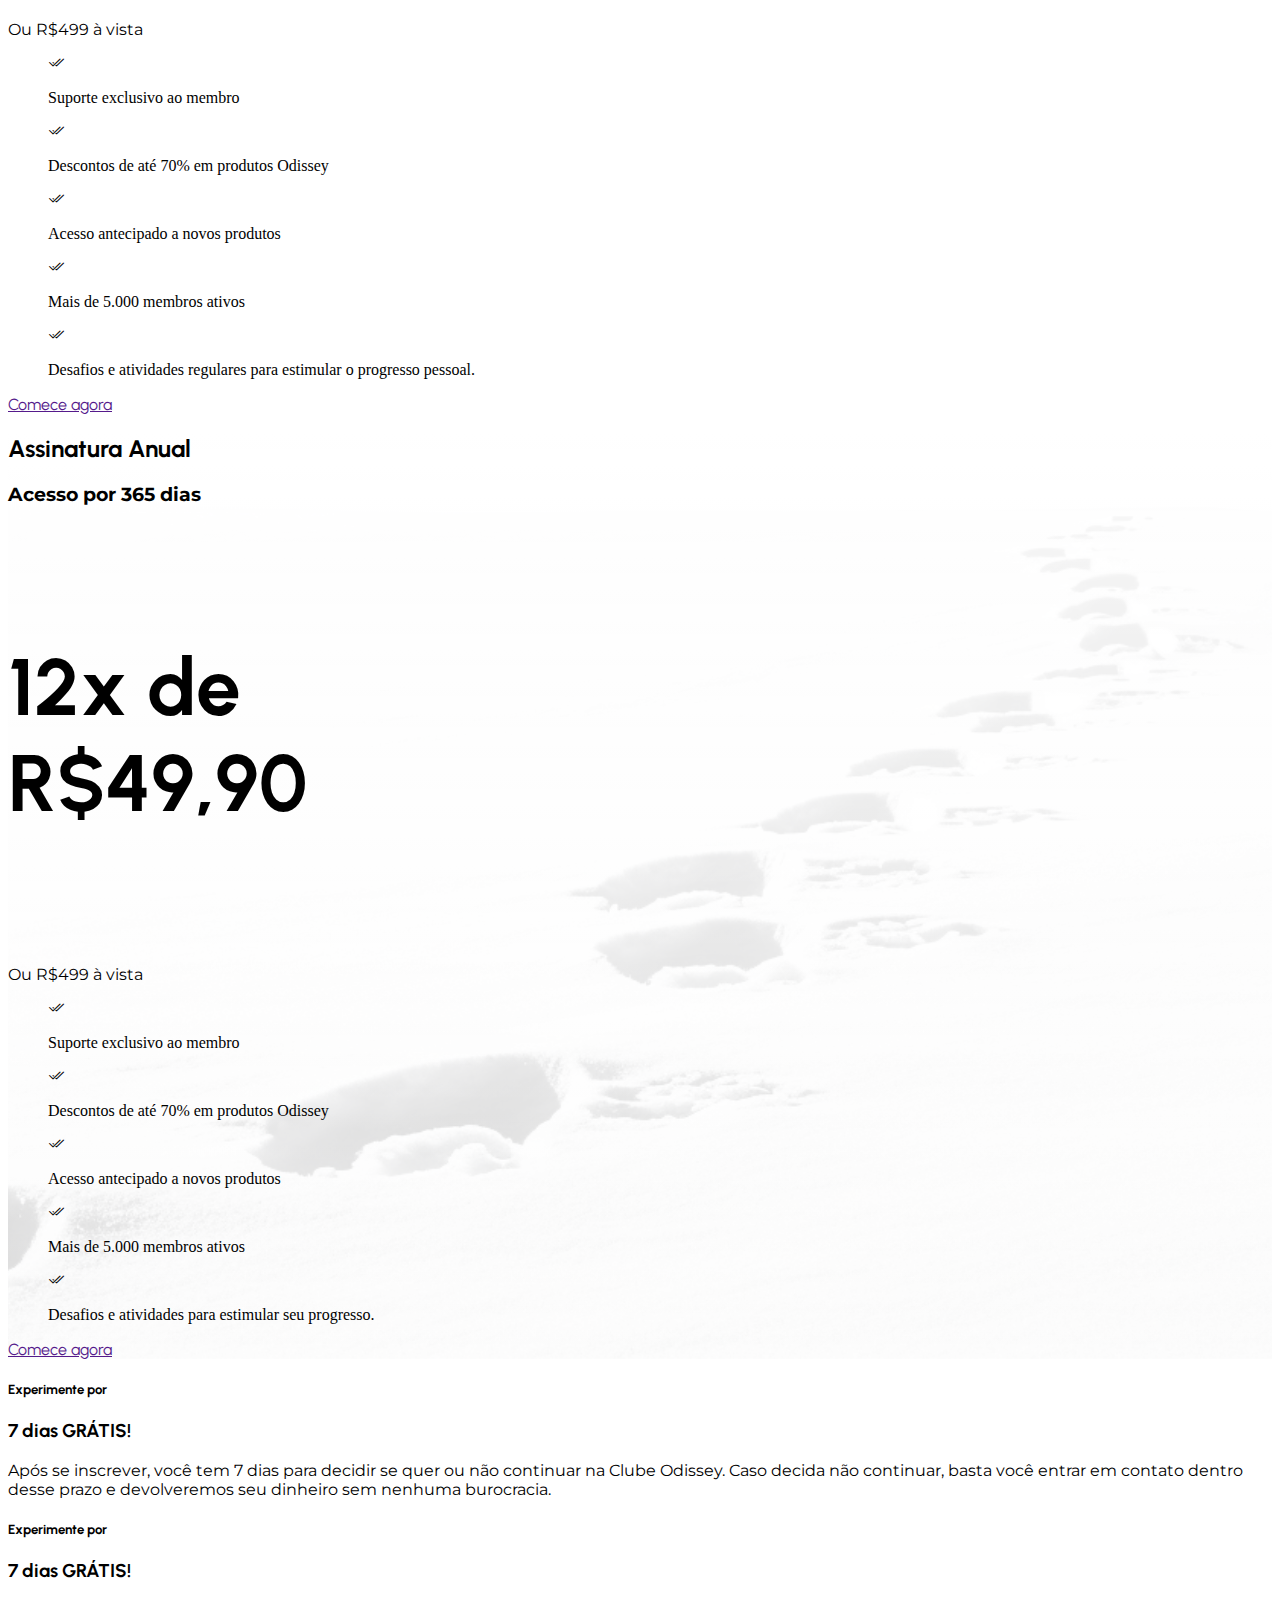
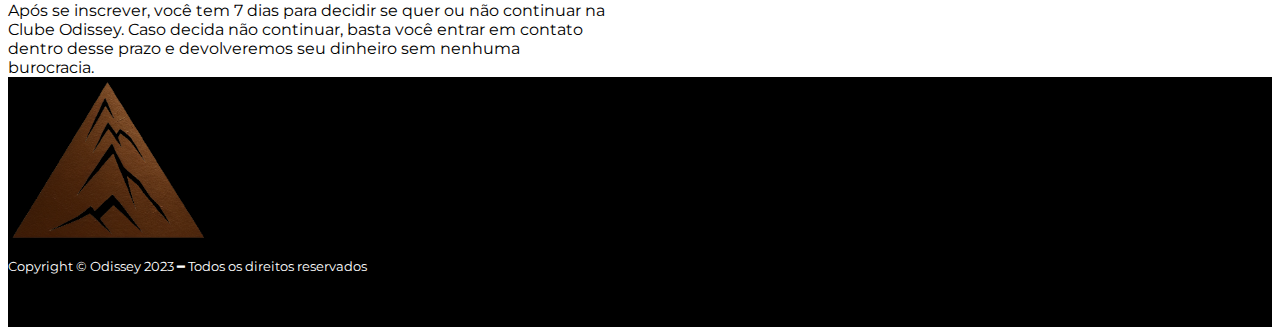
<file: cadastro.html>
<!DOCTYPE html>
<html lang="pt-br">
<head>
    <meta charset="UTF-8">
    <meta http-equiv="X-UA-Compatible" content="IE=edge">
    <meta name="viewport" content="width=device-width, initial-scale=1.0">
    <title>Odissey - Clube de Trilhas </title>
    <link rel="stylesheet" href="cadastro.css">
    <link href="https://cdn.jsdelivr.net/npm/bootstrap@5.3.0-alpha3/dist/css/bootstrap.min.css" rel="stylesheet" integrity="sha384-KK94CHFLLe+nY2dmCWGMq91rCGa5gtU4mk92HdvYe+M/SXH301p5ILy+dN9+nJOZ" crossorigin="anonymous">
    <link rel="preconnect" href="https://fonts.gstatic.com" crossorigin>
    <link rel="preconnect" href="https://fonts.googleapis.com">
    <link href="https://fonts.googleapis.com/css2?family=Comforter+Brush&family=Montserrat&family=Space+Grotesk&family=Urbanist&display=swap" rel="stylesheet">
    <link rel="stylesheet" href="https://cdn.jsdelivr.net/npm/bootstrap-icons@1.10.5/font/bootstrap-icons.css">
    


</head>
<body>
    <main> 
      <header id="inicio">
        <div class="inicio inicio-bg d-flex flex-column pt-5 px-3">
          <div class="d-flex align-items-center justify-content-md-center mb-md-5">
            <img src="/midias/logotipo.png" alt="" class="logotipo-header">
            <div class="d-flex flex-column align-items-center container-header rounded-circle">
              <h1 class="f-comforter cor-logo fw-bold titulo-header">
                Odissey
              </h1>
              <h2 class="f-urbanist cor-logo display-3">
                Club
              </h2>
            </div>
          </div>
          <div class="pt-5 px-4 mb-md-5">
            <h3 class="preto f-montserrat display-3 lh-1 text-center pb-3">
              Nós sabemos o caminho das pedras!
            </h3>
            <p class="preto f-montserrat display-9 text-center">
              Junte-se à nossa comunidade para explorar, expandir sua mente, fortalecer seu corpo e nutrir seu espírito.
            </p>
          </div>
          <div class="container-button text-center my-3 pt-5">
            <button class="btn btn-dark f-urbanist text-uppercase rounded-5 py-3 px-4 mb-md-5">
              <a href="#assinatura" class="link-light link-underline link-underline-opacity-0">
                Quero entrar para o clube!
              </a>
            </button>  
          </div> 
          <div class="pt-5 px-4 my-md-5">
            <h6 class="preto f-montserrat display-6 lh-1 text-center pb-3">
              Descubra o clube Odissey: Trilhas e aventuras completas!
            </h6>
            <p class="preto f-montserrat display-9 text-center">
              Faça parte do maior clube de trilhas e aventuras da America Látina!
              Aproveite descontos em equipamentos de aventura e contribua para causas ambientais.
              Junte-se ao Clube Odissey e vivencie experiências únicas de trilhas e aventuras!
            </p>
          </div> 
          <div class="container-element text-center pt-5">
            <svg xmlns="http://www.w3.org/2000/svg" width="60" height="60" fill="currentColor" class="bi bi-chevron-double-down" viewBox="0 0 16 16">
                <path fill-rule="evenodd" d="M1.646 6.646a.5.5 0 0 1 .708 0L8 12.293l5.646-5.647a.5.5 0 0 1 .708.708l-6 6a.5.5 0 0 1-.708 0l-6-6a.5.5 0 0 1 0-.708z"/>
                <path fill-rule="evenodd" d="M1.646 2.646a.5.5 0 0 1 .708 0L8 8.293l5.646-5.647a.5.5 0 0 1 .708.708l-6 6a.5.5 0 0 1-.708 0l-6-6a.5.5 0 0 1 0-.708z"/>
            </svg> 
          </div> 
        </div>
      </header>
      
        <section id="video">
            <div class="mb-md-5 pb-md-5">
              <div class="d-flex flex-column justify-content-around video-container py-3">
                <div>
                  <h1 class=" text-center py-3 preto f-urbanist display-3 px-3">
                    Bem-vindo ao Clube de Trilhas e Aventuras: 
                  </h1>
                </div>
                <div class="text-center d-md-flex justify-content-md-evenly mx-md-5 my-md-5">
                  <div class="d-flex flex-column">
                    <p class="f-montserrat py-4 text-md-center text-md-uppercase ms-3 ms-md-0" style="max-width: 400px;">
                      Estamos unindo aqueles que acreditam que as trilhas e aventuras são mais do que apenas atividades físicas.
                      Aqui iniciamos um pacto com a descoberta pessoal. Junte-se a nós nessa jornada emocionante!
                    </p>
                    <button class="btn btn-dark f-urbanist text-uppercase rounded-5 py-3 px-4 d-none d-md-block mx-3">
                      <a href="#assinatura" class="link-light link-underline link-underline-opacity-0">
                          Quero entrar para o clube!
                      </a>
                    </button> 
                  </div>
                  <iframe src="https://www.youtube.com/embed/CNNkI7HWT1Q" title="YouTube video player" class="video-md rounded-2 my-5 my-md-0" frameborder="0" allow="accelerometer; autoplay; clipboard-write; encrypted-media; gyroscope; picture-in-picture; web-share" allowfullscreen></iframe>
                </div>
                <div class="d-block d-flex d-md-none justify-content-center my-5 my-md-0">
                  <button class="btn btn-dark f-urbanist text-uppercase rounded-5 py-3 px-4 d-block d-md-none">
                    <a href="#assinatura" class="link-light link-underline link-underline-opacity-0">
                        Quero entrar para o clube!
                    </a>
                  </button> 
                </div>
              </div>
            </div>
        </section>

        <section id="vantagens">
            <div class="vantagens px-3 pb-3 d-flex flex-column justify-content-around vantagens-bg bg-md-only">
                <h2 class="text-center f-urbanist display-3 mt-5 my-md-5">
                    Veja os benefícios do Clube:
                </h2>
                <div class="container text-center mt-md-4">
                    <div class="row row-gap-5">
                        <div class="col-sm-6 col-md-4"> 
                            <svg xmlns="http://www.w3.org/2000/svg" width="50" height="50" fill="currentColor" class="bi bi-mortarboard-fill" viewBox="0 0 16 16">
                                <path d="M8.211 2.047a.5.5 0 0 0-.422 0l-7.5 3.5a.5.5 0 0 0 .025.917l7.5 3a.5.5 0 0 0 .372 0L14 7.14V13a1 1 0 0 0-1 1v2h3v-2a1 1 0 0 0-1-1V6.739l.686-.275a.5.5 0 0 0 .025-.917l-7.5-3.5Z"/>
                                <path d="M4.176 9.032a.5.5 0 0 0-.656.327l-.5 1.7a.5.5 0 0 0 .294.605l4.5 1.8a.5.5 0 0 0 .372 0l4.5-1.8a.5.5 0 0 0 .294-.605l-.5-1.7a.5.5 0 0 0-.656-.327L8 10.466 4.176 9.032Z"/>
                              </svg>
                            <p class="mb-3 f-montserrat text-center mt-4">Participação em treinamentos exclusivos, como técnicas de sobrevivência, primeiros socorros, entre outros.</p>
                        </div>
                        <div class="col-sm-6 col-md-4">
                            <svg xmlns="http://www.w3.org/2000/svg" width="50" height="50" fill="currentColor" class="bi bi-signpost-2-fill" viewBox="0 0 16 16">
                                <path d="M7.293.707A1 1 0 0 0 7 1.414V2H2a1 1 0 0 0-1 1v2a1 1 0 0 0 1 1h5v1H2.5a1 1 0 0 0-.8.4L.725 8.7a.5.5 0 0 0 0 .6l.975 1.3a1 1 0 0 0 .8.4H7v5h2v-5h5a1 1 0 0 0 1-1V8a1 1 0 0 0-1-1H9V6h4.5a1 1 0 0 0 .8-.4l.975-1.3a.5.5 0 0 0 0-.6L14.3 2.4a1 1 0 0 0-.8-.4H9v-.586A1 1 0 0 0 7.293.707z"/>
                              </svg>
                            <p class="mb-3 f-montserrat text-center mt-4">Rotas exclusivas de trilhas, com dicas e informações detalhadas sobre cada uma.</p>
                        </div>
                        <div class="col-sm-6 col-md-4"> 
                            <svg xmlns="http://www.w3.org/2000/svg" width="50" height="50" fill="currentColor" class="bi bi-browser-safari" viewBox="0 0 16 16">
                                <path d="M8 16A8 8 0 1 0 8 0a8 8 0 0 0 0 16Zm.25-14.75v1.5a.25.25 0 0 1-.5 0v-1.5a.25.25 0 0 1 .5 0Zm0 12v1.5a.25.25 0 1 1-.5 0v-1.5a.25.25 0 1 1 .5 0ZM4.5 1.938a.25.25 0 0 1 .342.091l.75 1.3a.25.25 0 0 1-.434.25l-.75-1.3a.25.25 0 0 1 .092-.341Zm6 10.392a.25.25 0 0 1 .341.092l.75 1.299a.25.25 0 1 1-.432.25l-.75-1.3a.25.25 0 0 1 .091-.34ZM2.28 4.408l1.298.75a.25.25 0 0 1-.25.434l-1.299-.75a.25.25 0 0 1 .25-.434Zm10.392 6 1.299.75a.25.25 0 1 1-.25.434l-1.3-.75a.25.25 0 0 1 .25-.434ZM1 8a.25.25 0 0 1 .25-.25h1.5a.25.25 0 0 1 0 .5h-1.5A.25.25 0 0 1 1 8Zm12 0a.25.25 0 0 1 .25-.25h1.5a.25.25 0 1 1 0 .5h-1.5A.25.25 0 0 1 13 8ZM2.03 11.159l1.298-.75a.25.25 0 0 1 .25.432l-1.299.75a.25.25 0 0 1-.25-.432Zm10.392-6 1.299-.75a.25.25 0 1 1 .25.433l-1.3.75a.25.25 0 0 1-.25-.434ZM4.5 14.061a.25.25 0 0 1-.092-.341l.75-1.3a.25.25 0 0 1 .434.25l-.75 1.3a.25.25 0 0 1-.342.091Zm6-10.392a.25.25 0 0 1-.091-.342l.75-1.299a.25.25 0 1 1 .432.25l-.75 1.3a.25.25 0 0 1-.341.09ZM6.494 1.415l.13.483a.25.25 0 1 1-.483.13l-.13-.483a.25.25 0 0 1 .483-.13ZM9.86 13.972l.13.483a.25.25 0 1 1-.483.13l-.13-.483a.25.25 0 0 1 .483-.13ZM3.05 3.05a.25.25 0 0 1 .354 0l.353.354a.25.25 0 0 1-.353.353l-.354-.353a.25.25 0 0 1 0-.354Zm9.193 9.193a.25.25 0 0 1 .353 0l.354.353a.25.25 0 1 1-.354.354l-.353-.354a.25.25 0 0 1 0-.353ZM1.545 6.01l.483.13a.25.25 0 1 1-.13.483l-.483-.13a.25.25 0 1 1 .13-.482Zm12.557 3.365.483.13a.25.25 0 1 1-.13.483l-.483-.13a.25.25 0 1 1 .13-.483Zm-12.863.436a.25.25 0 0 1 .176-.306l.483-.13a.25.25 0 1 1 .13.483l-.483.13a.25.25 0 0 1-.306-.177Zm12.557-3.365a.25.25 0 0 1 .176-.306l.483-.13a.25.25 0 1 1 .13.483l-.483.13a.25.25 0 0 1-.306-.177ZM3.045 12.944a.299.299 0 0 1-.029-.376l3.898-5.592a.25.25 0 0 1 .062-.062l5.602-3.884a.278.278 0 0 1 .392.392L9.086 9.024a.25.25 0 0 1-.062.062l-5.592 3.898a.299.299 0 0 1-.382-.034l-.005-.006Zm3.143 1.817a.25.25 0 0 1-.176-.306l.129-.483a.25.25 0 0 1 .483.13l-.13.483a.25.25 0 0 1-.306.176ZM9.553 2.204a.25.25 0 0 1-.177-.306l.13-.483a.25.25 0 1 1 .483.13l-.13.483a.25.25 0 0 1-.306.176Z"/>
                              </svg>
                            <p class="mb-3 f-montserrat text-center mt-4">Acompanhamento de guias especializados nas trilhas, garantindo mais segurança e confiança.</p>
                        </div>
                        <div class="col-sm-6 col-md-4"> 
                            <svg xmlns="http://www.w3.org/2000/svg" width="50" height="50" fill="currentColor" class="bi bi-person-fill-add" viewBox="0 0 16 16">
                                <path d="M12.5 16a3.5 3.5 0 1 0 0-7 3.5 3.5 0 0 0 0 7Zm.5-5v1h1a.5.5 0 0 1 0 1h-1v1a.5.5 0 0 1-1 0v-1h-1a.5.5 0 0 1 0-1h1v-1a.5.5 0 0 1 1 0Zm-2-6a3 3 0 1 1-6 0 3 3 0 0 1 6 0Z"/>
                                <path d="M2 13c0 1 1 1 1 1h5.256A4.493 4.493 0 0 1 8 12.5a4.49 4.49 0 0 1 1.544-3.393C9.077 9.038 8.564 9 8 9c-5 0-6 3-6 4Z"/>
                              </svg>
                            <p class="mb-3 f-montserrat text-center mt-4">Oportunidade de conhecer novas pessoas que compartilham do mesmo interesse e estilo de vida.</p>
                        </div>
                        <div class="col-sm-6 col-md-4"> 
                            <svg xmlns="http://www.w3.org/2000/svg" width="50" height="50" fill="currentColor" class="bi bi-tags-fill" viewBox="0 0 16 16">
                                <path d="M2 2a1 1 0 0 1 1-1h4.586a1 1 0 0 1 .707.293l7 7a1 1 0 0 1 0 1.414l-4.586 4.586a1 1 0 0 1-1.414 0l-7-7A1 1 0 0 1 2 6.586V2zm3.5 4a1.5 1.5 0 1 0 0-3 1.5 1.5 0 0 0 0 3z"/>
                                <path d="M1.293 7.793A1 1 0 0 1 1 7.086V2a1 1 0 0 0-1 1v4.586a1 1 0 0 0 .293.707l7 7a1 1 0 0 0 1.414 0l.043-.043-7.457-7.457z"/>
                              </svg>
                            <p class="mb-3 f-montserrat text-center mt-4">Descontos em equipamentos de aventura em parceiros da Odissey.</p>
                        </div>
                        <div class="col-sm-6 col-md-4"> 
                            <svg xmlns="http://www.w3.org/2000/svg" width="50" height="50" fill="currentColor" class="bi bi-tree-fill" viewBox="0 0 16 16">
                                <path d="M8.416.223a.5.5 0 0 0-.832 0l-3 4.5A.5.5 0 0 0 5 5.5h.098L3.076 8.735A.5.5 0 0 0 3.5 9.5h.191l-1.638 3.276a.5.5 0 0 0 .447.724H7V16h2v-2.5h4.5a.5.5 0 0 0 .447-.724L12.31 9.5h.191a.5.5 0 0 0 .424-.765L10.902 5.5H11a.5.5 0 0 0 .416-.777l-3-4.5z"/>
                              </svg>
                            <p class="mb-3 f-montserrat text-center mt-4">Você também contribui com causas ambientais e de preservação da natureza.</p>
                        </div>
                    </div>
                </div>  
                <div class="container-button text-center my-5 pt-2 pb-5">
                    <button class="btn btn-dark f-urbanist text-uppercase rounded-5 py-3 px-4">
                      <a href="#assinatura" class="link-light link-underline link-underline-opacity-0">
                        Quero entrar para o clube!
                      </a>
                    </button>  
                </div>  
                <div class="container-element text-center mb-md-5">
                    <svg xmlns="http://www.w3.org/2000/svg" width="60" height="60" fill="currentColor" class="bi bi-chevron-double-down" viewBox="0 0 16 16">
                        <path fill-rule="evenodd" d="M1.646 6.646a.5.5 0 0 1 .708 0L8 12.293l5.646-5.647a.5.5 0 0 1 .708.708l-6 6a.5.5 0 0 1-.708 0l-6-6a.5.5 0 0 1 0-.708z"/>
                        <path fill-rule="evenodd" d="M1.646 2.646a.5.5 0 0 1 .708 0L8 8.293l5.646-5.647a.5.5 0 0 1 .708.708l-6 6a.5.5 0 0 1-.708 0l-6-6a.5.5 0 0 1 0-.708z"/>
                    </svg> 
                </div> 
            </div>
        </section>

        <section id="avaliacoes">
            <div id="carouselExampleDark" class="carousel carousel-dark slide avaliacoes pt-5 d-block d-md-none" data-bs-ride="carousel"  data-bs-interval="3000">
                <div class="carousel-inner py-5">
                    <div class="carousel-item active">
                        <div class="card border-0 m-auto" style="width: 18rem;">
                          <img src="/midias/av1.png" class="d-block w-100 rounded-circle" alt="...">
                          <div class="card-body d-flex justify-content-between pb-0">
                            <p class="f-space display-1 align-self-center pe-1">“</p>
                            <p class="card-text text-center f-montserrat">O Clube de Trilhas e Aventuras me ajudou a superar meus medos e limitações. Mal posso esperar para ver o que o futuro reserva!</p>
                            <p class="f-space display-1 align-self-center ps-1">”</p>
                          </div>
                          <p class="f-urbanist text-end cinza-escuro">━ Hélio Costa</p>
                        </div>
                      </div>
                  <div class="carousel-item">
                    <div class="card border-0 m-auto" style="width: 18rem;">
                      <img src="/midias/av2.png" class="d-block w-100 rounded-circle" alt="...">
                      <div class="card-body d-flex justify-content-between pb-0">
                        <p class="f-space display-1 align-self-center pe-2">“</p>
                        <p class="card-text text-center f-montserrat">Eu amo o fato de que o Clube Odissey sempre se preocupa com o meio ambiente e a sustentabilidade. É um grupo incrível e estão fazendo a diferença no mundo.</p>
                        <p class="f-space display-1 align-self-center ps-2">”</p>
                      </div>
                      <p class="f-urbanist text-end cinza-escuro">━ Naya Rodrigues</p>
                    </div>
                  </div>
                  <div class="carousel-item">
                    <div class="card border-0 m-auto" style="width: 18rem;">
                      <img src="/midias/av3.png" class="d-block w-100 rounded-circle" alt="...">
                      <div class="card-body d-flex justify-content-between pb-0">
                        <p class="f-space display-1 align-self-center pe-2">“</p>
                        <p class="card-text text-center f-montserrat">Eu não poderia estar mais feliz em fazer parte do Clube Odissey. Desde que me juntei, participei de aventuras incríveis, fiz amizades e aprendi muito sobre mim mesma. Obrigada, Clube!</p>
                        <p class="f-space display-1 align-self-center ps-2">”</p>
                      </div>
                      <p class="f-urbanist text-end cinza-escuro">━ Helena Maria</p>
                    </div>
                  </div>
                </div>
            </div>

            <div id="card-md" class=" d-none d-md-block">
              <div class="d-flex justify-content-center align-items-start mt-5">
                <div class="card border-0 mx-auto" style="width: 18rem;">
                  <img src="/midias/av1.png" class="d-block w-100 rounded-circle" alt="...">
                  <div class="card-body d-flex justify-content-between align-items-center pb-0">
                    <p class="f-space display-1 align-self-center pe-1 pt-4">“</p>
                    <p class="card-text text-center f-montserrat pt-4">O Clube de Trilhas e Aventuras me ajudou a superar meus medos e limitações. Mal posso esperar para ver o que o futuro reserva!</p>
                    <p class="f-space display-1 align-self-center ps-1 pt-4">”</p>
                  </div>
                  <p class="f-urbanist text-end cinza-escuro pt-5">━ Hélio Costa</p>
                </div>
                <div class="card border-0 mx-auto" style="width: 18rem;">
                  <img src="/midias/av3.png" class="d-block w-100 rounded-circle" alt="...">
                  <div class="card-body d-flex justify-content-between pb-0">
                    <p class="f-space display-1 align-self-center pe-2">“</p>
                    <p class="card-text text-center f-montserrat">Eu não poderia estar mais feliz em fazer parte do Clube Odissey. Desde que me juntei, participei de aventuras incríveis, fiz amizades e aprendi muito sobre mim mesma. Obrigada, Clube!</p>
                    <p class="f-space display-1 align-self-center ps-2">”</p>
                  </div>
                  <p class="f-urbanist text-end cinza-escuro">━ Helena Maria</p>
                </div>
                <div class="card border-0 mx-auto" style="width: 18rem;">
                  <img src="/midias/av2.png" class="d-block w-100 rounded-circle" alt="...">
                  <div class="card-body d-flex justify-content-between pb-0">
                    <p class="f-space display-1 align-self-center pe-2">“</p>
                    <p class="card-text text-center f-montserrat pt-2">Eu amo o fato de que o Clube Odissey sempre se preocupa com o meio ambiente e a sustentabilidade. É um grupo incrível e estão fazendo a diferença no mundo.</p>
                    <p class="f-space display-1 align-self-center ps-2">”</p>
                  </div>
                  <p class="f-urbanist text-end cinza-escuro pt-4">━ Naya Rodrigues</p>
                </div>
              </div>
            </div>
            
            <div class="container-element text-center my-md-5">
              <svg xmlns="http://www.w3.org/2000/svg" width="60" height="60" fill="currentColor" class="bi bi-chevron-double-down my-5" viewBox="0 0 16 16">
                  <path fill-rule="evenodd" d="M1.646 6.646a.5.5 0 0 1 .708 0L8 12.293l5.646-5.647a.5.5 0 0 1 .708.708l-6 6a.5.5 0 0 1-.708 0l-6-6a.5.5 0 0 1 0-.708z"/>
                  <path fill-rule="evenodd" d="M1.646 2.646a.5.5 0 0 1 .708 0L8 8.293l5.646-5.647a.5.5 0 0 1 .708.708l-6 6a.5.5 0 0 1-.708 0l-6-6a.5.5 0 0 1 0-.708z"/>
              </svg> 
          </div> 
        </section>

        <section id="assinatura">
          <div class="assinatura my-5 d-block d-md-none">
            <div class="card mx-4 rounded-4">
              <div class="card-header text-center">
                <h2 class="display-4 fw-bold f-urbanist">
                  Assinatura Anual
                </h2>
                <h3 class="f-montserrat">
                  Acesso por 365 dias
                </h3>
              </div>
              <div class="card-body text-center mt-4">
                <h5 class="card-title display-7 fw-bold f-urbanist">
                  12x de R$49,90
                </h5>
                <p class="card-text f-montserrat text-uppercase mb-5">
                    Ou R$499 à vista
                </p>
                <ul class="ul-assinatura text-start">
                  <li class="py-4 border-bottom">
                    <i class="bi bi-check2-all d-inline"></i>
                    <p class="d-inline">Suporte exclusivo ao membro</p>
                  </li>
                  <li class="py-4 border-bottom">
                    <i class="bi bi-check2-all d-inline"></i> 
                    <p class="d-inline">Descontos de até 70% em produtos Odissey</p>
                  </li>
                  <li class="py-4 border-bottom">
                    <i class="bi bi-check2-all d-inline"></i> 
                    <p class="d-inline">Acesso antecipado a novos produtos</p>
                  </li>
                  <li class="py-4 border-bottom">
                    <i class="bi bi-check2-all d-inline"></i> 
                    <p class="d-inline">Mais de 5.000 membros ativos</p>
                  </li>
                  <li class="py-4 border-bottom">
                    <i class="bi bi-check2-all d-inline"></i> 
                    <p class="d-inline">Desafios e atividades regulares para estimular o progresso pessoal.</p>
                  </li>
                </ul>
                <a href="" class="btn btn-primary f-urbanist text-uppercase rounded-4 py-2 px-4">
                  Comece agora
                </a>
              </div>
            </div>
          </div>

          <div class="assinatura my-5 d-none d-md-block assinatura-bg bg-md-only">
            <div class="d-flex justify-content-center">
              <div class="card mx-4 rounded-4" style="width: 500px;">
                <div class="card-header text-center">
                  <h2 class="display-4 fw-bold f-urbanist">
                    Assinatura Anual
                  </h2>
                  <h3 class="f-montserrat">
                    Acesso por 365 dias
                  </h3>
                </div>
                <div class="card-body text-center mt-4">
                  <h5 class="card-title display-7 fw-bold f-urbanist">
                    12x de R$49,90
                  </h5>
                  <p class="card-text f-montserrat text-uppercase mb-5">
                      Ou R$499 à vista
                  </p>
                  <ul class="ul-assinatura text-center">
                    <li class="py-4 border-bottom">
                      <i class="bi bi-check2-all d-inline"></i>
                      <p class="d-inline">Suporte exclusivo ao membro</p>
                    </li>
                    <li class="py-4 border-bottom">
                      <i class="bi bi-check2-all d-inline"></i> 
                      <p class="d-inline">Descontos de até 70% em produtos Odissey</p>
                    </li>
                    <li class="py-4 border-bottom">
                      <i class="bi bi-check2-all d-inline"></i> 
                      <p class="d-inline">Acesso antecipado a novos produtos</p>
                    </li>
                    <li class="py-4 border-bottom">
                      <i class="bi bi-check2-all d-inline"></i> 
                      <p class="d-inline">Mais de 5.000 membros ativos</p>
                    </li>
                    <li class="py-4 border-bottom">
                      <i class="bi bi-check2-all d-inline"></i> 
                      <p class="d-inline">Desafios e atividades para estimular seu progresso.</p>
                    </li>
                  </ul>
                  <a href="" class="btn btn-primary f-urbanist text-uppercase rounded-4 py-3 px-5">
                    Comece agora
                  </a>
                </div>
              </div>
            </div>
          </div>



        </section>

        <section id="trial">
          <div class="trial text-center mx-4 d-block d-md-none">
            <h5 class="f-urbanist m-0">
              Experimente por
            </h5>
            <h3 class="f-urbanist display-1 border-bottom">
              7 dias GRÁTIS!
            </h3>
            <article class="f-montserrat">
              Após se inscrever, você tem 7 dias para decidir se quer ou não continuar na Clube Odissey.
              Caso decida não continuar, basta você entrar em contato dentro desse prazo e devolveremos seu dinheiro sem nenhuma burocracia.
            </article>
          </div>

          <div class="d-flex justify-content-center">
            <div class="trial text-center mx-4 d-none d-md-block my-5" style="width: 600px;">
              <h5 class="f-urbanist m-0">
                Experimente por
              </h5>
              <h3 class="f-urbanist display-1 border-bottom">
                7 dias GRÁTIS!
              </h3>
              <article class="f-montserrat">
                Após se inscrever, você tem 7 dias para decidir se quer ou não continuar na Clube Odissey.
                Caso decida não continuar, basta você entrar em contato dentro desse prazo e devolveremos seu dinheiro sem nenhuma burocracia.
              </article>
            </div>
          </div>
        </section>
    </main>

    <footer class="bg-preto mt-5">
        <div class="d-flex flex-column justify-content-center align-items-center">
            <img src="/midias/logotipo.png" alt="" class="text-center logotipo-footer my-3" id="logo">
            <p class="m-0 branco f-montserrat text-center display-8">Copyright &copy; Odissey 2023 ━ Todos os direitos reservados</p>
        </div>
    </footer>
</body>

<script src="https://cdn.jsdelivr.net/npm/bootstrap@5.3.0-alpha3/dist/js/bootstrap.bundle.min.js" integrity="sha384-ENjdO4Dr2bkBIFxQpeoTz1HIcje39Wm4jDKdf19U8gI4ddQ3GYNS7NTKfAdVQSZe" crossorigin="anonymous"></script>
</html>
</file>
<file: style.css>
/* --- STYLE --- */
.inicio-bg {
    height: 1205px;
    width: 100%;
    background-image: linear-gradient(transparent, rgba(255, 255, 255, 1)), url(/midias/bg-mobile.png);
    background-size: cover;
    background-position: center;
}

.assinatura-bg {
    background-image: linear-gradient(rgba(255, 255, 255, 0.97), rgba(255, 255, 255, 0.85)), url(/midias/bg-assinatura.png);
    background-size: cover;
    background-position: center;
}
  
.ativo {
    animation: showUp 1s ease-out 0ms 1 normal forwards;
    opacity: 1;
}

@keyframes showUp {
	0% {
		transform: scale(0);
		transform-origin: 50% 100%;
	}

	100% {
		transform: scale(1);
		transform-origin: 50% 100%;
	}
}

.vantagens-bg {
    background: rgb(255,255,255);
    background: linear-gradient(118deg, rgba(255,255,255,1) 0%, rgba(255,255,255,1) 37%, rgba(255,255,255,0.6783088235294117) 64%, rgba(255,255,255,0.5690651260504201) 90%, rgba(255,255,255,0.44861694677871145) 100%), url(/midias/montanha.png);
    background-repeat: no-repeat;
    background-position: right;
}

.icone-vantagens {
    transition: 300ms ease-in-out;
}

.icone-vantagens:hover {
    transition: 300ms ease-in-out;
    transform: scale(1.2);
}

@media (max-width: 767.98px) {
    .bg-md-only {
      background-image: none !important;
    }
  }
  
ul, ol {
    list-style: none;
}

.container-header {
    background: rgb(255,255,255);
    background: radial-gradient(circle, rgba(255,255,255,1) 0%, rgba(255,255,255,1) 10%, rgba(255,255,255,0) 54%);
}

.fundo-movel1 { 
    background-clip: content-box;
    animation: rotateImage1 5s linear 0s infinite alternate backwards;
}

.fundo-movel2 {
    background-clip: content-box;
    animation: rotateImage2 5s linear 0s infinite alternate backwards;
}

.fundo-movel3 {
    background-clip: content-box;
    animation: rotateImage3 5s linear 0s infinite alternate backwards;
}


@keyframes rotateImage1 {
    0% {
        clip-path: circle(46% at 49% 47%);
        }

    30% {
        clip-path: circle(47.9% at 49% 45%);
        }

    60% {
        clip-path: circle(48% at 47% 46%);
        }

    100% {
        clip-path: circle(45.5% at 49% 44%);
        }
  }

  @keyframes rotateImage2 {
    0% {
        clip-path: circle(47.9% at 49% 47%);
    }

    30% {
        clip-path: circle(48% at 47% 47%);
    }

    60% {
        clip-path: circle(45.5% at 49% 50%);
    }

    100% {
        clip-path: circle(46% at 49% 51%);
    }
  }
  
  @keyframes rotateImage3 {
    0% {
        clip-path: circle(45.5% at 49% 50%);
    }

    30% {
        clip-path: circle(46% at 49% 51%);
    }

    60% {
        clip-path: circle(48% at 47% 47%);
    }

    100% {
        clip-path: circle(47.9% at 49% 47%);
    }
  }

/* --- DIMENSÕES --- */
.vh {
    height: 100vh;
}

.titulo-header {
    font-size: 60pt;
    margin-bottom: -20px;
}

.logotipo-header{
    width: 150px;
    object-fit: contain;
    margin-right: -20px;
}

.avaliacoes {
    height: 650px;
}

footer {
    height: 250px;
}

.logotipo-footer {
    width: 100px;
}

.video-md {
    width: 440px;
    height: 250px;
}

.video-mobile {
    width: 100%;
    height: 80vh;
}

.img-icon {
    filter: invert(1);
    width: 25px;
}


/* --- FONTES --- */ 
.f-urbanist {
    font-family: 'Urbanist', sans-serif;
}

.f-montserrat {
    font-family: 'Montserrat', sans-serif;
}

.f-comforter{
    font-family: 'Comforter Brush', cursive;
}

.f-space {
    font-family: 'Space Grotesk', sans-serif;
}

.display-7 {
    font-size: 60pt;
}

.display-8 {
    font-size: 10pt;
}

.display-9 {
    font-size: 15pt;
}



/* --- CORES --- */
.cor-logo{
    color: #4f280f;
}

.laranja {
    color: #cc5500;
}

.bg-laranja {
    background-color: #cc5500;
}

.branco {
    color: white
}

.bg-branco {
    background-color: white;
}

.preto {
    color: black;
}

.bg-preto {
    background-color: black;
}

.cinza-claro {
    color: #FAFAFA;
}

.bg-cinza-claro {
    background-color: #FAFAFA;
}

.cinza-escuro {
    color: #5a5a5a;
}

.bg-cinza-escuro {
    background-color: #5a5a5a;
}
</file>
<file: cadastro.css>
/* --- STYLE --- */
.inicio-bg {
    height: 1205px;
    width: 100%;
    background-image: linear-gradient(transparent, rgba(255, 255, 255, 1)), url(/midias/bg-mobile.png);
    background-size: cover;
    background-position: center;
}

.assinatura-bg {
    background-image: linear-gradient(rgba(255, 255, 255, 0.97), rgba(255, 255, 255, 0.85)), url(/midias/bg-assinatura.png);
    background-size: cover;
    background-position: center;
}

.vantagens-bg {
    background: rgb(255,255,255);
    background: linear-gradient(118deg, rgba(255,255,255,1) 0%, rgba(255,255,255,1) 37%, rgba(255,255,255,0.6783088235294117) 64%, rgba(255,255,255,0.5690651260504201) 90%, rgba(255,255,255,0.44861694677871145) 100%), url(/midias/montanha.png);
    background-repeat: no-repeat;
    background-position: right;
}


@media (max-width: 767.98px) {
    .bg-md-only {
      background-image: none !important;
    }
  }
  

ul, ol {
    list-style: none;
}

.container-header {
    background: rgb(255,255,255);
    background: radial-gradient(circle, rgba(255,255,255,1) 0%, rgba(255,255,255,1) 10%, rgba(255,255,255,0) 54%);
}


/* --- DIMENSÕES --- */
.vh {
    height: 100vh;
}

.titulo-header {
    font-size: 60pt;
    margin-bottom: -20px;
}

.logotipo-header{
    width: 150px;
    object-fit: contain;
    margin-right: -20px;
}

.avaliacoes {
    height: 650px;
}

footer {
    height: 250px;
}

.logotipo-footer {
    width: 200px;
}

.video-md {
    width: 440px;
    height: 250px;
}

.video-mobile {
    width: 100%;
    height: 80vh;
}


/* --- FONTES --- */ 
.f-urbanist {
    font-family: 'Urbanist', sans-serif;
}

.f-montserrat {
    font-family: 'Montserrat', sans-serif;
}

.f-comforter{
    font-family: 'Comforter Brush', cursive;
}

.f-space {
    font-family: 'Space Grotesk', sans-serif;
}

.display-7 {
    font-size: 60pt;
}

.display-8 {
    font-size: 10pt;
}

.display-9 {
    font-size: 15pt;
}



/* --- CORES --- */
.cor-logo{
    color: #4f280f;
}

.laranja {
    color: #cc5500;
}

.bg-laranja {
    background-color: #cc5500;
}

.branco {
    color: white
}

.bg-branco {
    background-color: white;
}

.preto {
    color: black;
}

.bg-preto {
    background-color: black;
}

.cinza-claro {
    color: #ccc;
}

.bg-cinza-claro {
    background-color: #ccc;
}

.cinza-escuro {
    color: #5a5a5a;
}

.bg-cinza-escuro {
    background-color: #5a5a5a;
}
</file>
